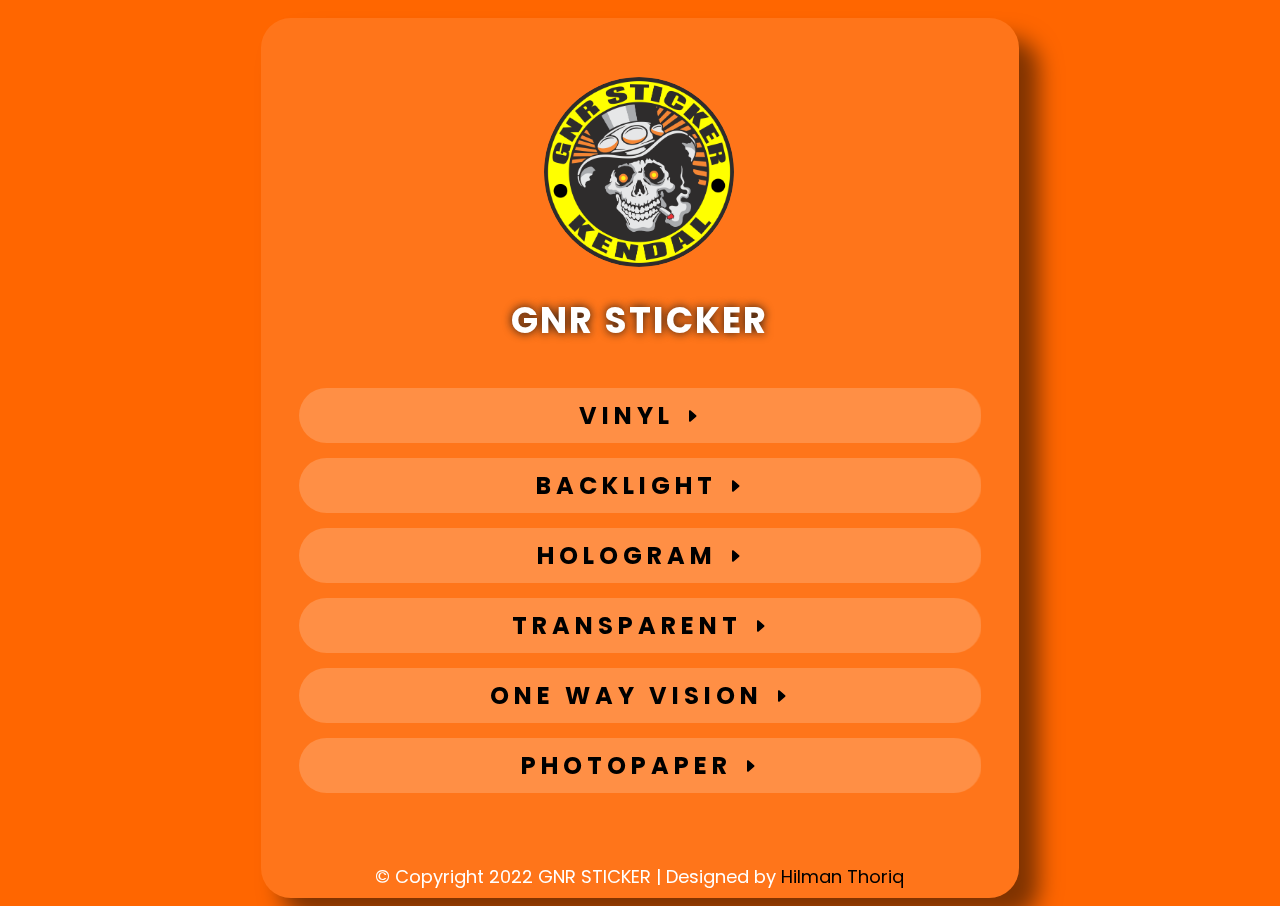
<file: index.html>
<!DOCTYPE html>
<html lang="en">
<head>
    <meta charset="UTF-8">
    <meta http-equiv="X-UA-Compatible" content="IE=edge">
    <meta name="viewport" content="width=device-width, initial-scale=1.0">
    <title>GNR Sticker | Calculator</title>
    <link rel="icon" type="img/png" href="assets/images/gnrlogo.png">
    <link rel="shortcut icon" type="img/png" href="assets/images/gnrlogo.png">

    <!-- Additional External CSS  -->
    <link rel="stylesheet" href="assets/css/style.css">

   
    <!-- Fonts -->
    <link rel="preconnect" href="https://fonts.googleapis.com">
    <link rel="preconnect" href="https://fonts.gstatic.com" crossorigin>
    <link href="https://fonts.googleapis.com/css2?family=Poppins:ital,wght@0,100;0,200;0,300;0,400;0,500;0,600;0,700;0,800;0,900;1,100;1,200;1,300;1,400;1,500;1,600;1,700;1,800;1,900&display=swap" rel="stylesheet">

 
</head>
<body>
    
    <div class="container">

        <div class="card">

            <div class="card-img">
                <img src="assets/images/gnrlogo.png " alt="GNRSTICKER LOGO">
            </div>

            <div class="card-desc">
                <h2>GNR  STICKER</h2>
            </div>

            <div class="card-button">

                <div class="buttonlist-1">
                    <a href="assets/html/vinyl.html">
                        VINYL
                        <svg xmlns="http://www.w3.org/2000/svg" width="16" height="16" fill="currentColor" class="bi bi-caret-right-fill" viewBox="0 0 16 16">
                            <path d="m12.14 8.753-5.482 4.796c-.646.566-1.658.106-1.658-.753V3.204a1 1 0 0 1 1.659-.753l5.48 4.796a1 1 0 0 1 0 1.506z"/>
                        </svg>
                    </a>        
                </div>

                <div class="buttonlist-2">
                    <a href="assets/html/backlight.html">
                        BACKLIGHT
                        <svg xmlns="http://www.w3.org/2000/svg" width="16" height="16" fill="currentColor" class="bi bi-caret-right-fill" viewBox="0 0 16 16">
                            <path d="m12.14 8.753-5.482 4.796c-.646.566-1.658.106-1.658-.753V3.204a1 1 0 0 1 1.659-.753l5.48 4.796a1 1 0 0 1 0 1.506z"/>
                        </svg>
                    </a>                        
                </div>

                <div class="buttonlist-3">
                    <a href="assets/html/hologram.html">
                        HOLOGRAM
                        <svg xmlns="http://www.w3.org/2000/svg" width="16" height="16" fill="currentColor" class="bi bi-caret-right-fill" viewBox="0 0 16 16">
                            <path d="m12.14 8.753-5.482 4.796c-.646.566-1.658.106-1.658-.753V3.204a1 1 0 0 1 1.659-.753l5.48 4.796a1 1 0 0 1 0 1.506z"/>
                        </svg>
                    </a>
                </div>
                
                <div class="buttonlist-4">
                    <a href="assets/html/transparent.html">
                        TRANSPARENT
                        <svg xmlns="http://www.w3.org/2000/svg" width="16" height="16" fill="currentColor" class="bi bi-caret-right-fill" viewBox="0 0 16 16">
                            <path d="m12.14 8.753-5.482 4.796c-.646.566-1.658.106-1.658-.753V3.204a1 1 0 0 1 1.659-.753l5.48 4.796a1 1 0 0 1 0 1.506z"/>
                        </svg>
                    </a>
                </div>

                <div class="buttonlist-5">
                    <a href="assets/html/onewayvision.html">
                        ONE WAY VISION
                        <svg xmlns="http://www.w3.org/2000/svg" width="16" height="16" fill="currentColor" class="bi bi-caret-right-fill" viewBox="0 0 16 16">
                            <path d="m12.14 8.753-5.482 4.796c-.646.566-1.658.106-1.658-.753V3.204a1 1 0 0 1 1.659-.753l5.48 4.796a1 1 0 0 1 0 1.506z"/>
                        </svg>
                    </a>
                </div>

                <div class="buttonlist-6">
                    <a href="assets/html/photopaper.html">
                        PHOTOPAPER
                        <svg xmlns="http://www.w3.org/2000/svg" width="16" height="16" fill="currentColor" class="bi bi-caret-right-fill" viewBox="0 0 16 16">
                            <path d="m12.14 8.753-5.482 4.796c-.646.566-1.658.106-1.658-.753V3.204a1 1 0 0 1 1.659-.753l5.48 4.796a1 1 0 0 1 0 1.506z"/>
                        </svg>
                    </a>
                </div>

                <footer>
                    <div class="copyright">
                        <p>© Copyright 2022 GNR STICKER | Designed by <a href="mailto:hilmanthr@gmail.com">Hilman Thoriq</a></p>
                    </div>
                </footer>

            </div>
       
        </div>

    </div>

</body>
</html>
</file>
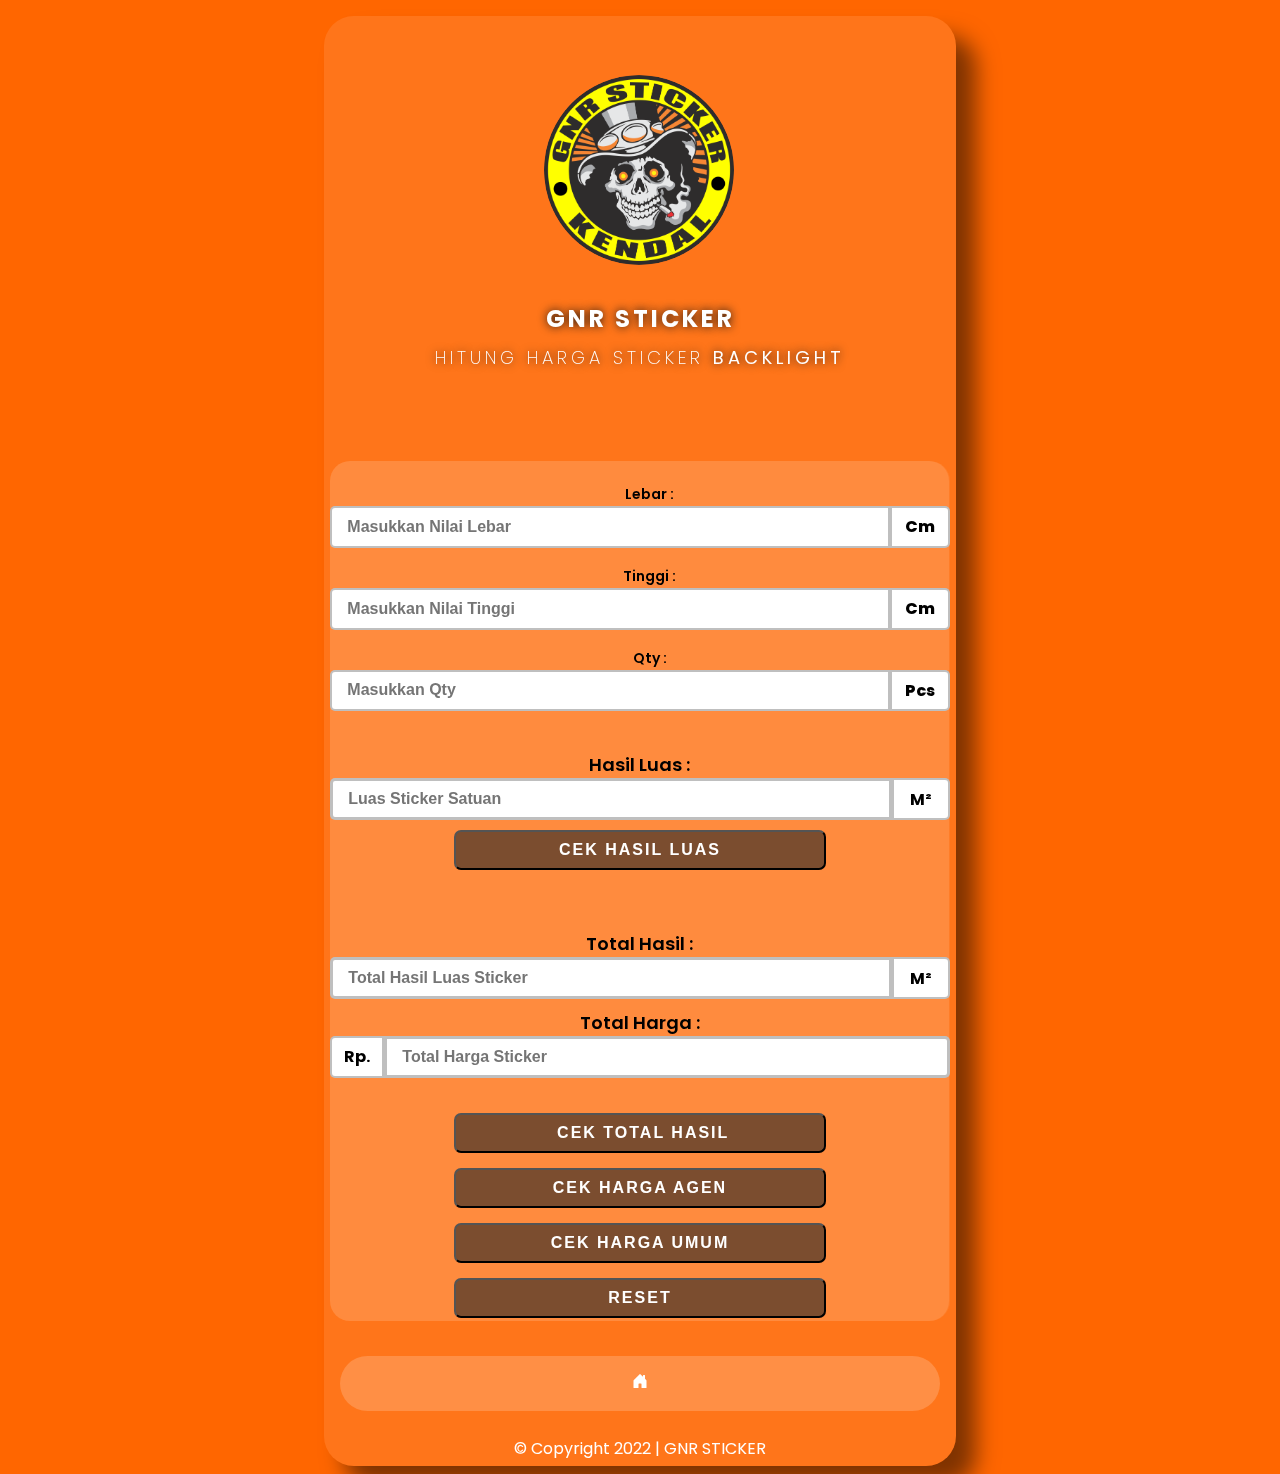
<file: assets/html/backlight.html>
<!DOCTYPE html>
<html lang="en">
<head>
    <meta charset="UTF-8">
    <meta http-equiv="X-UA-Compatible" content="IE=edge">
    <meta name="viewport" content="width=device-width, initial-scale=1.0">
    <title>GNR Sticker | Calculator</title>
    <link rel="icon" type="img/png" href="../images/gnrlogo.png">
    <link rel="shortcut icon" type="img/png" href="../images/gnrlogo.png">

    <!-- Additional External CSS  -->
    <link rel="stylesheet" href="../css/contentstyle.css">

    <!-- Fonts -->
    <link rel="preconnect" href="https://fonts.googleapis.com">
    <link rel="preconnect" href="https://fonts.gstatic.com" crossorigin>
    <link href="https://fonts.googleapis.com/css2?family=Poppins:ital,wght@0,100;0,200;0,300;0,400;0,500;0,600;0,700;0,800;0,900;1,100;1,200;1,300;1,400;1,500;1,600;1,700;1,800;1,900&display=swap" rel="stylesheet">


</head>
<body>
    
    <div class="container">

        <div class="card">

            <div class="card-img">
                <img src="../images/gnrlogo.png" alt="GNRSTICKER LOGO">
            </div>

            <div class="card-desc">
                <h2>GNR STICKER</h2>
                <p>HITUNG HARGA STICKER <strong>BACKLIGHT</strong></p>
            </div>

            <div class="card-content">
                <form name="form" align="center">
                    
                    <!-- Group 1 -->
                    <div class="form-1">
                        <div class="form-1-group" >
                            <label>Lebar :<br></label> 
                            <div class="form-input">                  
                                <input type="number" name="angka1" placeholder="Masukkan Nilai Lebar">
                                <span class="addon-input">Cm</span>
                                <br/>
                            </div>
                        </div>
                        <div class="form-1-group">
                            <label class="tinggi">Tinggi :<br></label>
                            <div class="form-input">
                                <input type="number" name="angka2" placeholder="Masukkan Nilai Tinggi">
                                <span class="addon-input">Cm</span>
                                <br>
                            </div>
                        </div>
                        <div class="form-1-group">
                            <label class="qty">Qty :<br></label>
                            <div class="form-input">
                                <input type="number" name="angka3" placeholder="Masukkan Qty">
                                <span class="addon-input">Pcs</span>
                                <br> 
                            </div>
                        </div>
                    </div>

                    <!-- Group 2 -->
                    <div class="form-hasil">
                        <label>Hasil  Luas :</label>
                        <br>
                        <div class="addon-hasil">
                            <input type="number" value="" name="hasil" placeholder="Luas Sticker Satuan" readonly="true">
                            <span class="addon-hasil-span">M²</span> 
                        </div>  
                        <input type="button" name="submit" onclick="hasilluas()" value="CEK HASIL LUAS">
                    </div>
                    
                    <!-- Group 3 -->
                    <div class="form-total">
                        <div class="form-total-hasil">
                            <label>Total Hasil :</label>
                            <br>
                            <div class="addon-hasil">
                                <input type="number" value="" name="totalhasil" placeholder="Total Hasil Luas Sticker" readonly="true">
                                <span class="addon-span-hasil">M²</span> 
                            </div>
                        </div>
                        <div class="form-total-harga">
                            <label>Total Harga :</label>
                            <br>
                            <div class="addon-harga">
                                <span class="addon-span-harga">Rp.</span> 
                                <input type="text" value="" name="totalharga" placeholder="Total Harga Sticker" readonly="true">
                            </div>
                        </div>
                    </div>
                                   
                    <!-- Group 4 -->
                    <div class="btn-group">
                        <input type="button" id="total" name="submit" onclick="totalluas()" value=" CEK TOTAL HASIL">
                        </br>
                        <input type="button" id="harga" name="submit" onclick="agen()" value="CEK HARGA AGEN">
                        </br>
                        <input type="button" id="harga" name="submit" onclick="umum()" value="CEK HARGA UMUM">
                        </br>
                        <input type="button" class="reset-btn" name="submit" onclick="reset()" value="RESET">
                    </div>

                </form>
            </div>

            <div class="home">
                <a href="../../index.html" class="btn-home">
                    <svg xmlns="http://www.w3.org/2000/svg" width="16" height="16" fill="currentColor" class="bi bi-house-door-fill" viewBox="0 0 16 16">
                        <path d="M6.5 14.5v-3.505c0-.245.25-.495.5-.495h2c.25 0 .5.25.5.5v3.5a.5.5 0 0 0 .5.5h4a.5.5 0 0 0 .5-.5v-7a.5.5 0 0 0-.146-.354L13 5.793V2.5a.5.5 0 0 0-.5-.5h-1a.5.5 0 0 0-.5.5v1.293L8.354 1.146a.5.5 0 0 0-.708 0l-6 6A.5.5 0 0 0 1.5 7.5v7a.5.5 0 0 0 .5.5h4a.5.5 0 0 0 .5-.5z"/>
                    </svg>
                </a>

                <footer>
                    <div class="copyright">
                        <p>© Copyright 2022 | GNR STICKER </p>
                    </div>
                </footer>

            </div>

        </div>
    
    </div>

    <!-- Javascript -->
    <script src="../js/function2.js"></script>


</body>
</html>
</file>
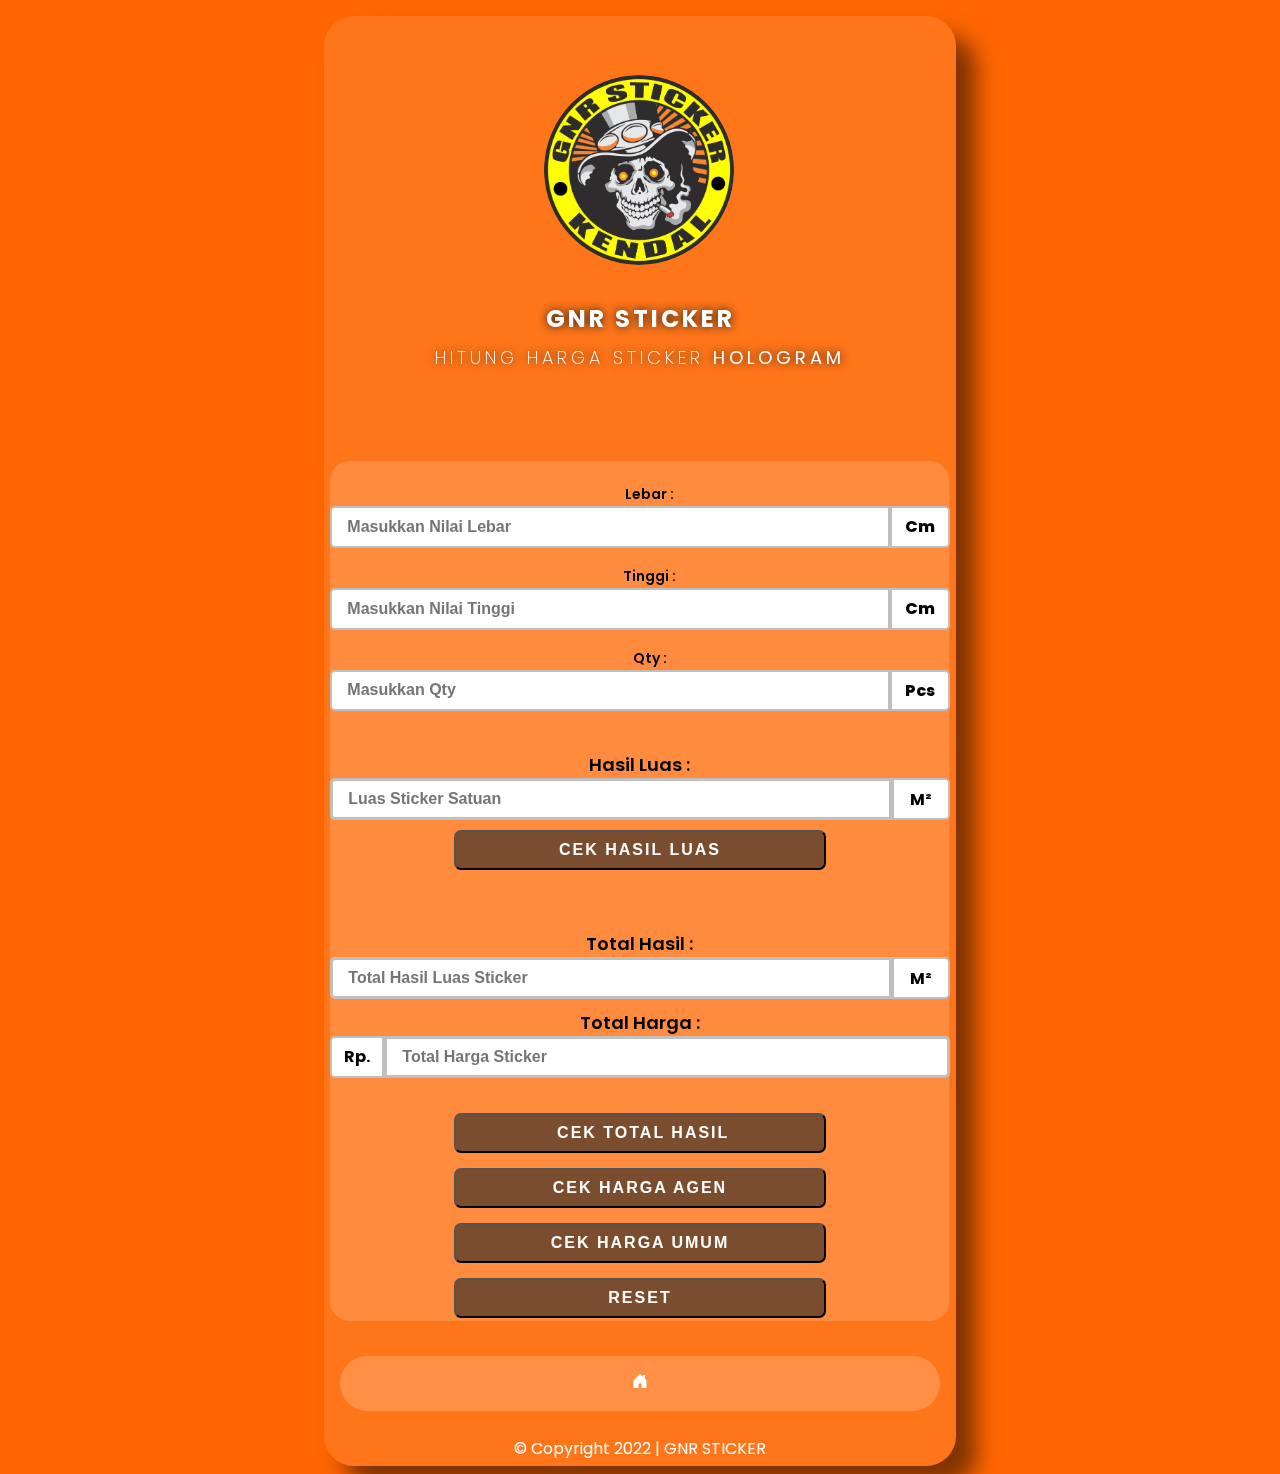
<file: assets/html/hologram.html>
<!DOCTYPE html>
<html lang="en">
<head>
    <meta charset="UTF-8">
    <meta http-equiv="X-UA-Compatible" content="IE=edge">
    <meta name="viewport" content="width=device-width, initial-scale=1.0">
    <title>GNR Sticker | Calculator</title>
    <link rel="icon" type="img/png" href="../images/gnrlogo.png">
    <link rel="shortcut icon" type="img/png" href="../images/gnrlogo.png">

    <!-- Additional External CSS  -->
    <link rel="stylesheet" href="../css/contentstyle.css">

    <!-- Fonts -->
    <link rel="preconnect" href="https://fonts.googleapis.com">
    <link rel="preconnect" href="https://fonts.gstatic.com" crossorigin>
    <link href="https://fonts.googleapis.com/css2?family=Poppins:ital,wght@0,100;0,200;0,300;0,400;0,500;0,600;0,700;0,800;0,900;1,100;1,200;1,300;1,400;1,500;1,600;1,700;1,800;1,900&display=swap" rel="stylesheet">


</head>
<body>
    
    <div class="container">

        <div class="card">

            <div class="card-img">
                <img src="../images/gnrlogo.png" alt="GNRSTICKER LOGO">
            </div>

            <div class="card-desc">
                <h2>GNR STICKER</h2>
                <p>HITUNG HARGA STICKER <strong>HOLOGRAM</strong></p>
            </div>

            <div class="card-content">
                <form name="form" align="center">
                    
                    <!-- Group 1 -->
                    <div class="form-1">
                        <div class="form-1-group" >
                            <label>Lebar :<br></label> 
                            <div class="form-input">                  
                                <input type="number" name="angka1" placeholder="Masukkan Nilai Lebar">
                                <span class="addon-input">Cm</span>
                                <br/>
                            </div>
                        </div>
                        <div class="form-1-group">
                            <label class="tinggi">Tinggi :<br></label>
                            <div class="form-input">
                                <input type="number" name="angka2" placeholder="Masukkan Nilai Tinggi">
                                <span class="addon-input">Cm</span>
                                <br>
                            </div>
                        </div>
                        <div class="form-1-group">
                            <label class="qty">Qty :<br></label>
                            <div class="form-input">
                                <input type="number" name="angka3" placeholder="Masukkan Qty">
                                <span class="addon-input">Pcs</span>
                                <br> 
                            </div>
                        </div>
                    </div>

                    <!-- Group 2 -->
                    <div class="form-hasil">
                        <label>Hasil  Luas :</label>
                        <br>
                        <div class="addon-hasil">
                            <input type="number" value="" name="hasil" placeholder="Luas Sticker Satuan" readonly="true">
                            <span class="addon-hasil-span">M²</span> 
                        </div>  
                        <input type="button" name="submit" onclick="hasilluas()" value="CEK HASIL LUAS">
                    </div>
                    
                    <!-- Group 3 -->
                    <div class="form-total">
                        <div class="form-total-hasil">
                            <label>Total Hasil :</label>
                            <br>
                            <div class="addon-hasil">
                                <input type="number" value="" name="totalhasil" placeholder="Total Hasil Luas Sticker" readonly="true">
                                <span class="addon-span-hasil">M²</span> 
                            </div>
                        </div>
                        <div class="form-total-harga">
                            <label>Total Harga :</label>
                            <br>
                            <div class="addon-harga">
                                <span class="addon-span-harga">Rp.</span> 
                                <input type="text" value="" name="totalharga" placeholder="Total Harga Sticker" readonly="true">
                            </div>
                        </div>
                    </div>
                                   
                    <!-- Group 4 -->
                    <div class="btn-group">
                        <input type="button" id="total" name="submit" onclick="totalluas()" value=" CEK TOTAL HASIL">
                        </br>
                        <input type="button" id="harga" name="submit" onclick="agen()" value="CEK HARGA AGEN">
                        </br>
                        <input type="button" id="harga" name="submit" onclick="umum()" value="CEK HARGA UMUM">
                        </br>
                        <input type="button" class="reset-btn" name="submit" onclick="reset()" value="RESET">
                    </div>

                </form>
            </div>

            <div class="home">
                <a href="../../index.html" class="btn-home">
                    <svg xmlns="http://www.w3.org/2000/svg" width="16" height="16" fill="currentColor" class="bi bi-house-door-fill" viewBox="0 0 16 16">
                        <path d="M6.5 14.5v-3.505c0-.245.25-.495.5-.495h2c.25 0 .5.25.5.5v3.5a.5.5 0 0 0 .5.5h4a.5.5 0 0 0 .5-.5v-7a.5.5 0 0 0-.146-.354L13 5.793V2.5a.5.5 0 0 0-.5-.5h-1a.5.5 0 0 0-.5.5v1.293L8.354 1.146a.5.5 0 0 0-.708 0l-6 6A.5.5 0 0 0 1.5 7.5v7a.5.5 0 0 0 .5.5h4a.5.5 0 0 0 .5-.5z"/>
                    </svg>
                </a>

                <footer>
                    <div class="copyright">
                        <p>© Copyright 2022 | GNR STICKER </p>
                    </div>
                </footer>

            </div>

        </div>
    
    </div>

    <!-- Javascript -->
    <script src="../js/function3.js"></script>


</body>
</html>
</file>
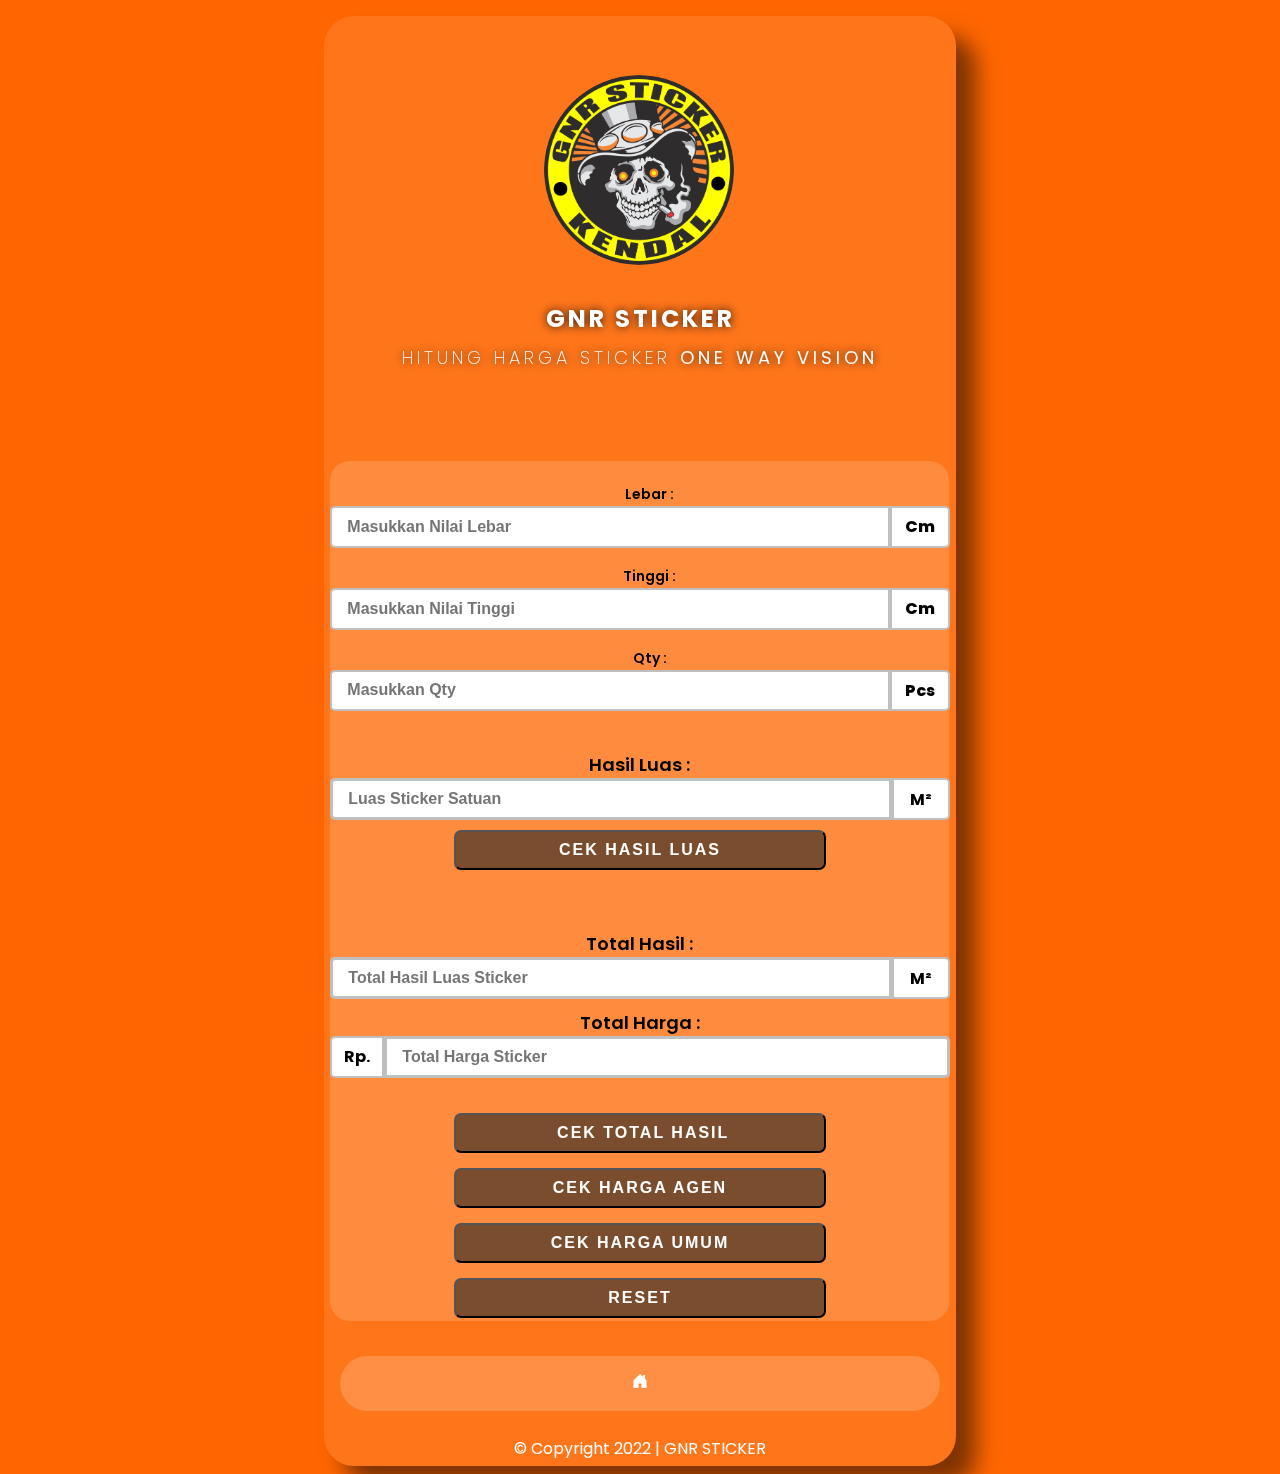
<file: assets/html/onewayvision.html>
<!DOCTYPE html>
<html lang="en">
<head>
    <meta charset="UTF-8">
    <meta http-equiv="X-UA-Compatible" content="IE=edge">
    <meta name="viewport" content="width=device-width, initial-scale=1.0">
    <title>GNR Sticker | Calculator</title>
    <link rel="icon" type="img/png" href="../images/gnrlogo.png">
    <link rel="shortcut icon" type="img/png" href="../images/gnrlogo.png">

    <!-- Additional External CSS  -->
    <link rel="stylesheet" href="../css/contentstyle.css">

    <!-- Fonts -->
    <link rel="preconnect" href="https://fonts.googleapis.com">
    <link rel="preconnect" href="https://fonts.gstatic.com" crossorigin>
    <link href="https://fonts.googleapis.com/css2?family=Poppins:ital,wght@0,100;0,200;0,300;0,400;0,500;0,600;0,700;0,800;0,900;1,100;1,200;1,300;1,400;1,500;1,600;1,700;1,800;1,900&display=swap" rel="stylesheet">


</head>
<body>
    
    <div class="container">

        <div class="card">

            <div class="card-img">
                <img src="../images/gnrlogo.png" alt="GNRSTICKER LOGO">
            </div>

            <div class="card-desc">
                <h2>GNR STICKER</h2>
                <p>HITUNG HARGA STICKER <strong>ONE WAY VISION</strong></p>
            </div>

            <div class="card-content">
                <form name="form" align="center">
                    
                    <!-- Group 1 -->
                    <div class="form-1">
                        <div class="form-1-group" >
                            <label>Lebar :<br></label> 
                            <div class="form-input">                  
                                <input type="number" name="angka1" placeholder="Masukkan Nilai Lebar">
                                <span class="addon-input">Cm</span>
                                <br/>
                            </div>
                        </div>
                        <div class="form-1-group">
                            <label class="tinggi">Tinggi :<br></label>
                            <div class="form-input">
                                <input type="number" name="angka2" placeholder="Masukkan Nilai Tinggi">
                                <span class="addon-input">Cm</span>
                                <br>
                            </div>
                        </div>
                        <div class="form-1-group">
                            <label class="qty">Qty :<br></label>
                            <div class="form-input">
                                <input type="number" name="angka3" placeholder="Masukkan Qty">
                                <span class="addon-input">Pcs</span>
                                <br> 
                            </div>
                        </div>
                    </div>

                    <!-- Group 2 -->
                    <div class="form-hasil">
                        <label>Hasil  Luas :</label>
                        <br>
                        <div class="addon-hasil">
                            <input type="number" value="" name="hasil" placeholder="Luas Sticker Satuan" readonly="true">
                            <span class="addon-hasil-span">M²</span> 
                        </div>  
                        <input type="button" name="submit" onclick="hasilluas()" value="CEK HASIL LUAS">
                    </div>
                    
                    <!-- Group 3 -->
                    <div class="form-total">
                        <div class="form-total-hasil">
                            <label>Total Hasil :</label>
                            <br>
                            <div class="addon-hasil">
                                <input type="number" value="" name="totalhasil" placeholder="Total Hasil Luas Sticker" readonly="true">
                                <span class="addon-span-hasil">M²</span> 
                            </div>
                        </div>
                        <div class="form-total-harga">
                            <label>Total Harga :</label>
                            <br>
                            <div class="addon-harga">
                                <span class="addon-span-harga">Rp.</span> 
                                <input type="text" value="" name="totalharga" placeholder="Total Harga Sticker" readonly="true">
                            </div>
                        </div>
                    </div>
                                   
                    <!-- Group 4 -->
                    <div class="btn-group">
                        <input type="button" id="total" name="submit" onclick="totalluas()" value=" CEK TOTAL HASIL">
                        </br>
                        <input type="button" id="harga" name="submit" onclick="agen()" value="CEK HARGA AGEN">
                        </br>
                        <input type="button" id="harga" name="submit" onclick="umum()" value="CEK HARGA UMUM">
                        </br>
                        <input type="button" class="reset-btn" name="submit" onclick="reset()" value="RESET">
                    </div>

                </form>
            </div>

            <div class="home">
                <a href="../../index.html" class="btn-home">
                    <svg xmlns="http://www.w3.org/2000/svg" width="16" height="16" fill="currentColor" class="bi bi-house-door-fill" viewBox="0 0 16 16">
                        <path d="M6.5 14.5v-3.505c0-.245.25-.495.5-.495h2c.25 0 .5.25.5.5v3.5a.5.5 0 0 0 .5.5h4a.5.5 0 0 0 .5-.5v-7a.5.5 0 0 0-.146-.354L13 5.793V2.5a.5.5 0 0 0-.5-.5h-1a.5.5 0 0 0-.5.5v1.293L8.354 1.146a.5.5 0 0 0-.708 0l-6 6A.5.5 0 0 0 1.5 7.5v7a.5.5 0 0 0 .5.5h4a.5.5 0 0 0 .5-.5z"/>
                    </svg>
                </a>

                <footer>
                    <div class="copyright">
                        <p>© Copyright 2022 | GNR STICKER </p>
                    </div>
                </footer>

            </div>

        </div>
    
    </div>

    <!-- Javascript -->
    <script src="../js/function1.js"></script>


</body>
</html>
</file>
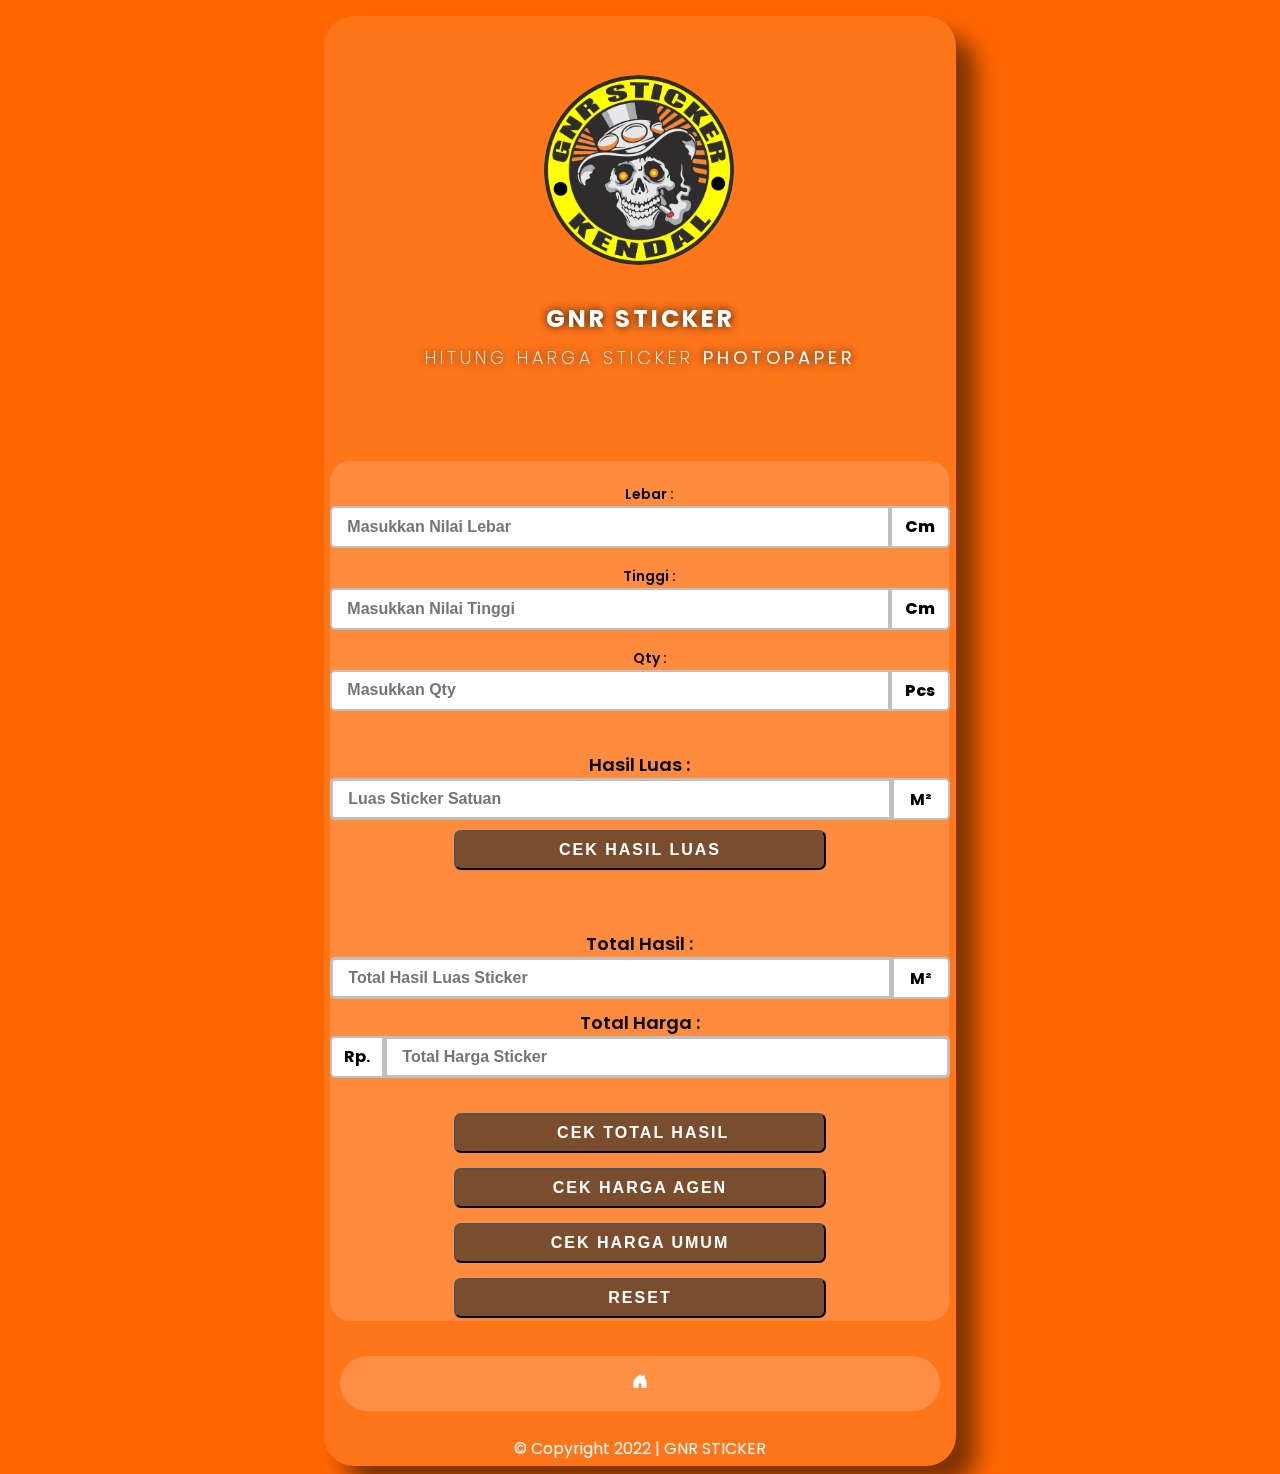
<file: assets/html/photopaper.html>
<!DOCTYPE html>
<html lang="en">
<head>
    <meta charset="UTF-8">
    <meta http-equiv="X-UA-Compatible" content="IE=edge">
    <meta name="viewport" content="width=device-width, initial-scale=1.0">
    <title>GNR Sticker | Calculator</title>
    <link rel="icon" type="img/png" href="../images/gnrlogo.png">
    <link rel="shortcut icon" type="img/png" href="../images/gnrlogo.png">

    <!-- Additional External CSS  -->
    <link rel="stylesheet" href="../css/contentstyle.css">

    <!-- Fonts -->
    <link rel="preconnect" href="https://fonts.googleapis.com">
    <link rel="preconnect" href="https://fonts.gstatic.com" crossorigin>
    <link href="https://fonts.googleapis.com/css2?family=Poppins:ital,wght@0,100;0,200;0,300;0,400;0,500;0,600;0,700;0,800;0,900;1,100;1,200;1,300;1,400;1,500;1,600;1,700;1,800;1,900&display=swap" rel="stylesheet">


</head>
<body>
    
    <div class="container">

        <div class="card">

            <div class="card-img">
                <img src="../images/gnrlogo.png" alt="GNRSTICKER LOGO">
            </div>

            <div class="card-desc">
                <h2>GNR STICKER</h2>
                <p>HITUNG HARGA STICKER <strong>PHOTOPAPER</strong></p>
            </div>

            <div class="card-content">
                <form name="form" align="center">
                    
                    <!-- Group 1 -->
                    <div class="form-1">
                        <div class="form-1-group" >
                            <label>Lebar :<br></label> 
                            <div class="form-input">                  
                                <input type="number" name="angka1" placeholder="Masukkan Nilai Lebar">
                                <span class="addon-input">Cm</span>
                                <br/>
                            </div>
                        </div>
                        <div class="form-1-group">
                            <label class="tinggi">Tinggi :<br></label>
                            <div class="form-input">
                                <input type="number" name="angka2" placeholder="Masukkan Nilai Tinggi">
                                <span class="addon-input">Cm</span>
                                <br>
                            </div>
                        </div>
                        <div class="form-1-group">
                            <label class="qty">Qty :<br></label>
                            <div class="form-input">
                                <input type="number" name="angka3" placeholder="Masukkan Qty">
                                <span class="addon-input">Pcs</span>
                                <br> 
                            </div>
                        </div>
                    </div>

                    <!-- Group 2 -->
                    <div class="form-hasil">
                        <label>Hasil  Luas :</label>
                        <br>
                        <div class="addon-hasil">
                            <input type="number" value="" name="hasil" placeholder="Luas Sticker Satuan" readonly="true">
                            <span class="addon-hasil-span">M²</span> 
                        </div>  
                        <input type="button" name="submit" onclick="hasilluas()" value="CEK HASIL LUAS">
                    </div>
                    
                    <!-- Group 3 -->
                    <div class="form-total">
                        <div class="form-total-hasil">
                            <label>Total Hasil :</label>
                            <br>
                            <div class="addon-hasil">
                                <input type="number" value="" name="totalhasil" placeholder="Total Hasil Luas Sticker" readonly="true">
                                <span class="addon-span-hasil">M²</span> 
                            </div>
                        </div>
                        <div class="form-total-harga">
                            <label>Total Harga :</label>
                            <br>
                            <div class="addon-harga">
                                <span class="addon-span-harga">Rp.</span> 
                                <input type="text" value="" name="totalharga" placeholder="Total Harga Sticker" readonly="true">
                            </div>
                        </div>
                    </div>
                                   
                    <!-- Group 4 -->
                    <div class="btn-group">
                        <input type="button" id="total" name="submit" onclick="totalluas()" value=" CEK TOTAL HASIL">
                        </br>
                        <input type="button" id="harga" name="submit" onclick="agen()" value="CEK HARGA AGEN">
                        </br>
                        <input type="button" id="harga" name="submit" onclick="umum()" value="CEK HARGA UMUM">
                        </br>
                        <input type="button" class="reset-btn" name="submit" onclick="reset()" value="RESET">
                    </div>

                </form>
            </div>

            <div class="home">
                <a href="../../index.html" class="btn-home">
                    <svg xmlns="http://www.w3.org/2000/svg" width="16" height="16" fill="currentColor" class="bi bi-house-door-fill" viewBox="0 0 16 16">
                        <path d="M6.5 14.5v-3.505c0-.245.25-.495.5-.495h2c.25 0 .5.25.5.5v3.5a.5.5 0 0 0 .5.5h4a.5.5 0 0 0 .5-.5v-7a.5.5 0 0 0-.146-.354L13 5.793V2.5a.5.5 0 0 0-.5-.5h-1a.5.5 0 0 0-.5.5v1.293L8.354 1.146a.5.5 0 0 0-.708 0l-6 6A.5.5 0 0 0 1.5 7.5v7a.5.5 0 0 0 .5.5h4a.5.5 0 0 0 .5-.5z"/>
                    </svg>
                </a>

                <footer>
                    <div class="copyright">
                        <p>© Copyright 2022 | GNR STICKER </p>
                    </div>
                </footer>

            </div>

        </div>
    
    </div>

    <!-- Javascript -->
    <script src="../js/function1.js"></script>


</body>
</html>
</file>
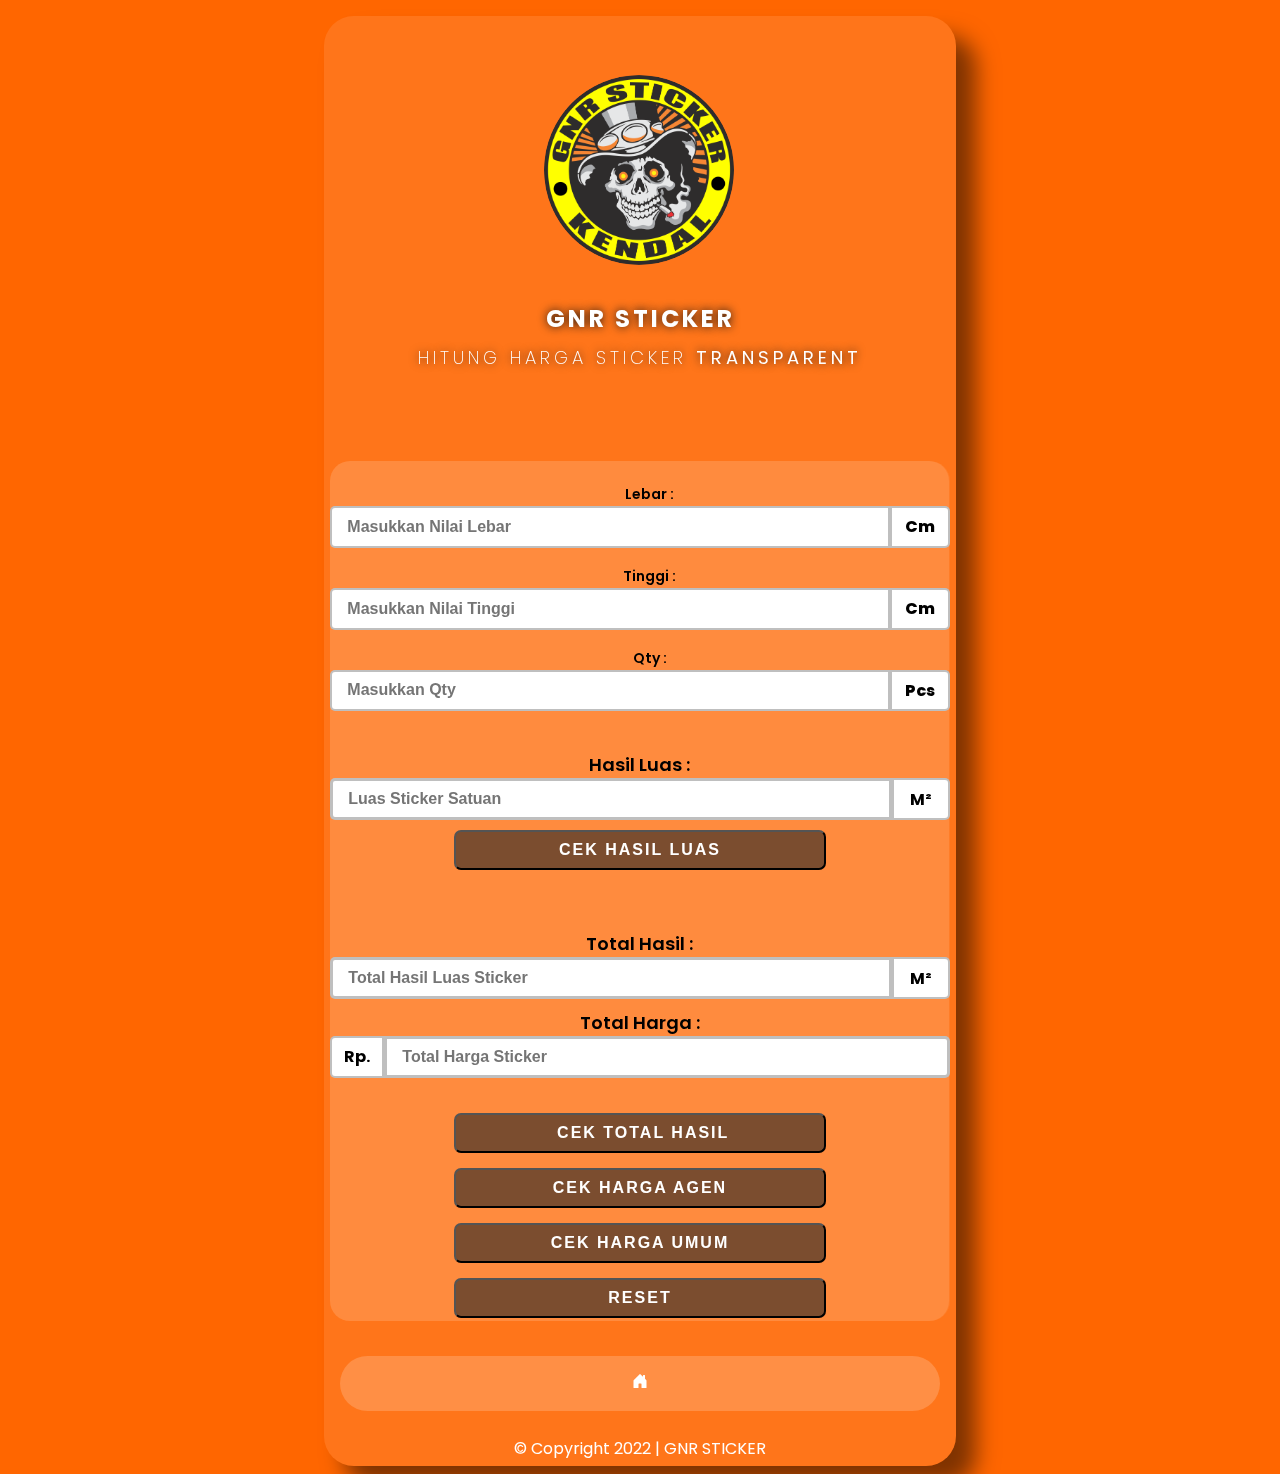
<file: assets/html/transparent.html>
<!DOCTYPE html>
<html lang="en">
<head>
    <meta charset="UTF-8">
    <meta http-equiv="X-UA-Compatible" content="IE=edge">
    <meta name="viewport" content="width=device-width, initial-scale=1.0">
    <title>GNR Sticker | Calculator</title>
    <link rel="icon" type="img/png" href="../images/gnrlogo.png">
    <link rel="shortcut icon" type="img/png" href="../images/gnrlogo.png">

    <!-- Additional External CSS  -->
    <link rel="stylesheet" href="../css/contentstyle.css">

    <!-- Fonts -->
    <link rel="preconnect" href="https://fonts.googleapis.com">
    <link rel="preconnect" href="https://fonts.gstatic.com" crossorigin>
    <link href="https://fonts.googleapis.com/css2?family=Poppins:ital,wght@0,100;0,200;0,300;0,400;0,500;0,600;0,700;0,800;0,900;1,100;1,200;1,300;1,400;1,500;1,600;1,700;1,800;1,900&display=swap" rel="stylesheet">


</head>
<body>
    
    <div class="container">

        <div class="card">

            <div class="card-img">
                <img src="../images/gnrlogo.png" alt="GNRSTICKER LOGO">
            </div>

            <div class="card-desc">
                <h2>GNR STICKER</h2>
                <p>HITUNG HARGA STICKER <strong>TRANSPARENT</strong></p>
            </div>

            <div class="card-content">
                <form name="form" align="center">
                    
                    <!-- Group 1 -->
                    <div class="form-1">
                        <div class="form-1-group" >
                            <label>Lebar :<br></label> 
                            <div class="form-input">                  
                                <input type="number" name="angka1" placeholder="Masukkan Nilai Lebar">
                                <span class="addon-input">Cm</span>
                                <br/>
                            </div>
                        </div>
                        <div class="form-1-group">
                            <label class="tinggi">Tinggi :<br></label>
                            <div class="form-input">
                                <input type="number" name="angka2" placeholder="Masukkan Nilai Tinggi">
                                <span class="addon-input">Cm</span>
                                <br>
                            </div>
                        </div>
                        <div class="form-1-group">
                            <label class="qty">Qty :<br></label>
                            <div class="form-input">
                                <input type="number" name="angka3" placeholder="Masukkan Qty">
                                <span class="addon-input">Pcs</span>
                                <br> 
                            </div>
                        </div>
                    </div>

                    <!-- Group 2 -->
                    <div class="form-hasil">
                        <label>Hasil  Luas :</label>
                        <br>
                        <div class="addon-hasil">
                            <input type="number" value="" name="hasil" placeholder="Luas Sticker Satuan" readonly="true">
                            <span class="addon-hasil-span">M²</span> 
                        </div>  
                        <input type="button" name="submit" onclick="hasilluas()" value="CEK HASIL LUAS">
                    </div>
                    
                    <!-- Group 3 -->
                    <div class="form-total">
                        <div class="form-total-hasil">
                            <label>Total Hasil :</label>
                            <br>
                            <div class="addon-hasil">
                                <input type="number" value="" name="totalhasil" placeholder="Total Hasil Luas Sticker" readonly="true">
                                <span class="addon-span-hasil">M²</span> 
                            </div>
                        </div>
                        <div class="form-total-harga">
                            <label>Total Harga :</label>
                            <br>
                            <div class="addon-harga">
                                <span class="addon-span-harga">Rp.</span> 
                                <input type="text" value="" name="totalharga" placeholder="Total Harga Sticker" readonly="true">
                            </div>
                        </div>
                    </div>
                                   
                    <!-- Group 4 -->
                    <div class="btn-group">
                        <input type="button" id="total" name="submit" onclick="totalluas()" value=" CEK TOTAL HASIL">
                        </br>
                        <input type="button" id="harga" name="submit" onclick="agen()" value="CEK HARGA AGEN">
                        </br>
                        <input type="button" id="harga" name="submit" onclick="umum()" value="CEK HARGA UMUM">
                        </br>
                        <input type="button" class="reset-btn" name="submit" onclick="reset()" value="RESET">
                    </div>

                </form>
            </div>

            <div class="home">
                <a href="../../index.html" class="btn-home">
                    <svg xmlns="http://www.w3.org/2000/svg" width="16" height="16" fill="currentColor" class="bi bi-house-door-fill" viewBox="0 0 16 16">
                        <path d="M6.5 14.5v-3.505c0-.245.25-.495.5-.495h2c.25 0 .5.25.5.5v3.5a.5.5 0 0 0 .5.5h4a.5.5 0 0 0 .5-.5v-7a.5.5 0 0 0-.146-.354L13 5.793V2.5a.5.5 0 0 0-.5-.5h-1a.5.5 0 0 0-.5.5v1.293L8.354 1.146a.5.5 0 0 0-.708 0l-6 6A.5.5 0 0 0 1.5 7.5v7a.5.5 0 0 0 .5.5h4a.5.5 0 0 0 .5-.5z"/>
                    </svg>
                </a>

                <footer>
                    <div class="copyright">
                        <p>© Copyright 2022 | GNR STICKER </p>
                    </div>
                </footer>

            </div>

        </div>
    
    </div>

    <!-- Javascript -->
    <script src="../js/function1.js"></script>


</body>
</html>
</file>
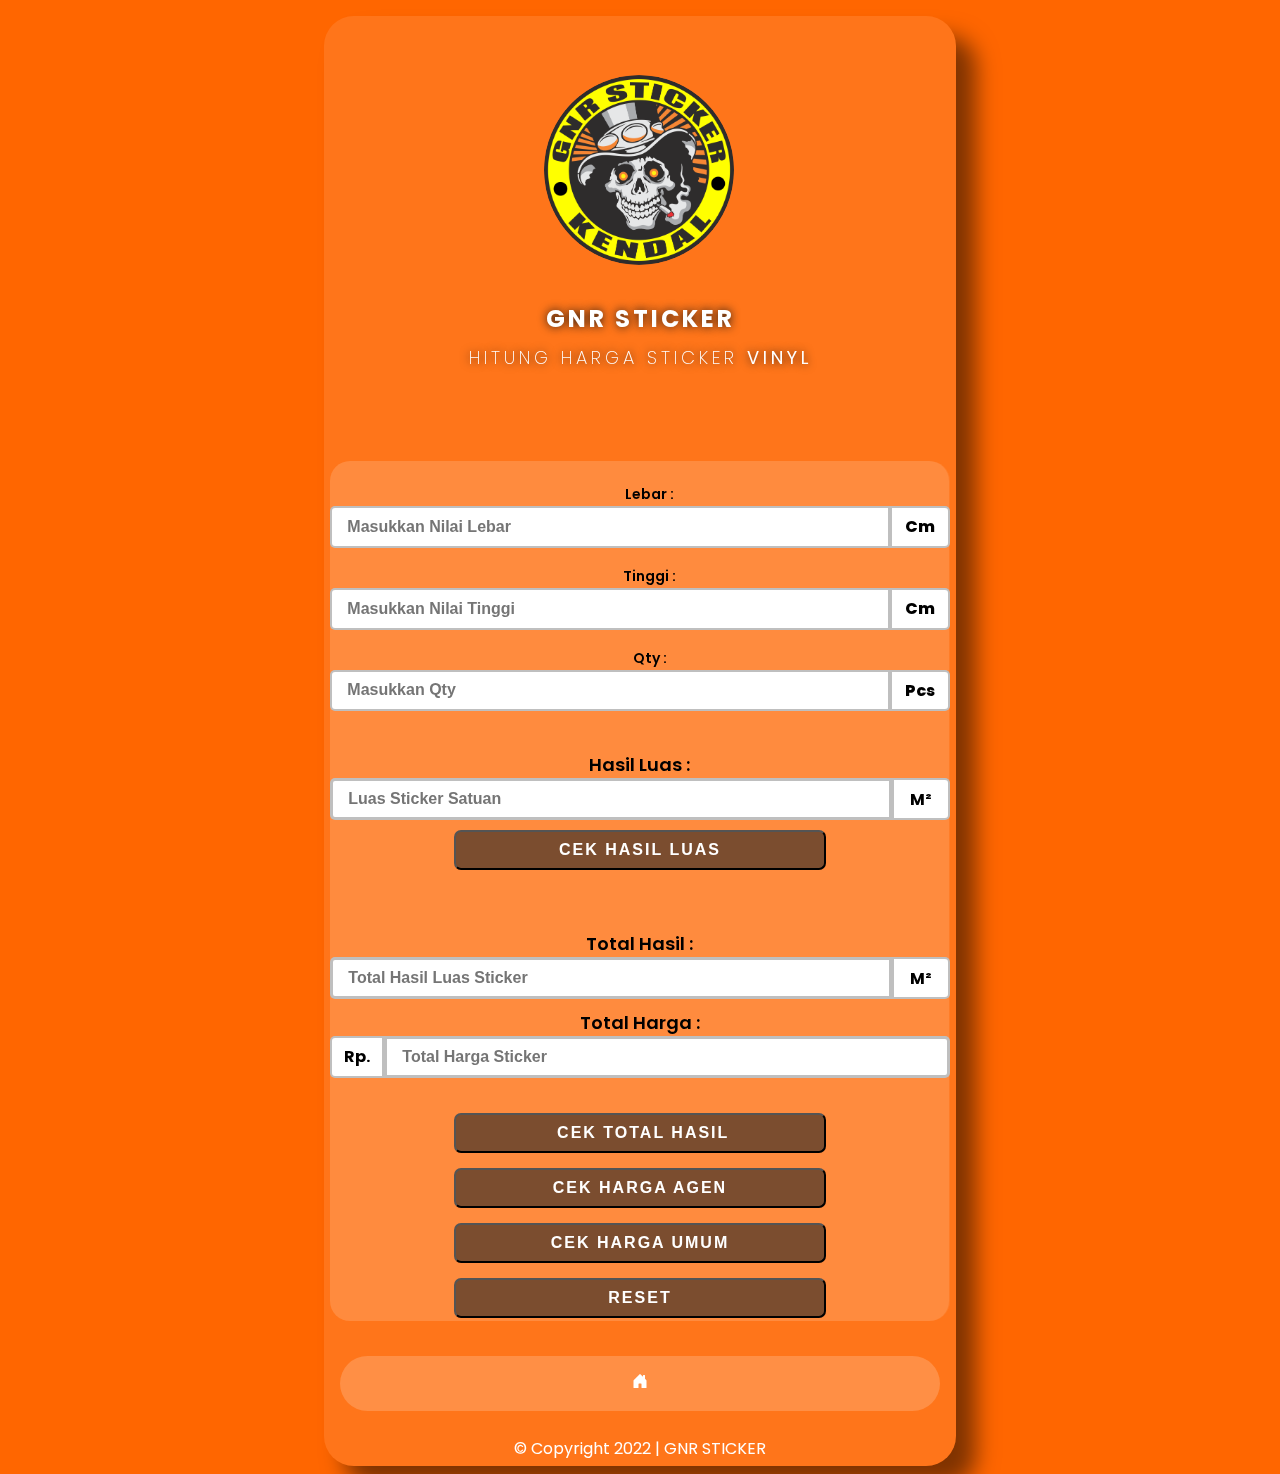
<file: assets/html/vinyl.html>
<!DOCTYPE html>
<html lang="en">
<head>
    <meta charset="UTF-8">
    <meta http-equiv="X-UA-Compatible" content="IE=edge">
    <meta name="viewport" content="width=device-width, initial-scale=1.0">
    <title>GNR Sticker | Calculator</title>
    <link rel="icon" type="img/png" href="../images/gnrlogo.png">
    <link rel="shortcut icon" type="img/png" href="../images/gnrlogo.png">

    <!-- Additional External CSS  -->
    <link rel="stylesheet" href="../css/contentstyle.css">

    <!-- Fonts -->
    <link rel="preconnect" href="https://fonts.googleapis.com">
    <link rel="preconnect" href="https://fonts.gstatic.com" crossorigin>
    <link href="https://fonts.googleapis.com/css2?family=Poppins:ital,wght@0,100;0,200;0,300;0,400;0,500;0,600;0,700;0,800;0,900;1,100;1,200;1,300;1,400;1,500;1,600;1,700;1,800;1,900&display=swap" rel="stylesheet">


</head>
<body>
    
    <div class="container">

        <div class="card">

            <div class="card-img">
                <img src="../images/gnrlogo.png" alt="GNRSTICKER LOGO">
            </div>

            <div class="card-desc">
                <h2>GNR STICKER</h2>
                <p>HITUNG HARGA STICKER <strong>VINYL</strong></p>
            </div>

            <div class="card-content">
                <form name="form" align="center">
                    
                    <!-- Group 1 -->
                    <div class="form-1">
                        <div class="form-1-group" >
                            <label>Lebar :<br></label> 
                            <div class="form-input">                  
                                <input type="number" name="angka1" placeholder="Masukkan Nilai Lebar">
                                <span class="addon-input">Cm</span>
                                <br/>
                            </div>
                        </div>
                        <div class="form-1-group">
                            <label class="tinggi">Tinggi :<br></label>
                            <div class="form-input">
                                <input type="number" name="angka2" placeholder="Masukkan Nilai Tinggi">
                                <span class="addon-input">Cm</span>
                                <br>
                            </div>
                        </div>
                        <div class="form-1-group">
                            <label class="qty">Qty :<br></label>
                            <div class="form-input">
                                <input type="number" name="angka3" placeholder="Masukkan Qty">
                                <span class="addon-input">Pcs</span>
                                <br> 
                            </div>
                        </div>
                    </div>

                    <!-- Group 2 -->
                    <div class="form-hasil">
                        <label>Hasil  Luas :</label>
                        <br>
                        <div class="addon-hasil">
                            <input type="number" value="" name="hasil" placeholder="Luas Sticker Satuan" readonly="true">
                            <span class="addon-hasil-span">M²</span> 
                        </div>  
                        <input type="button" name="submit" onclick="hasilluas()" value="CEK HASIL LUAS">
                    </div>
                    
                    <!-- Group 3 -->
                    <div class="form-total">
                        <div class="form-total-hasil">
                            <label>Total Hasil :</label>
                            <br>
                            <div class="addon-hasil">
                                <input type="number" value="" name="totalhasil" placeholder="Total Hasil Luas Sticker" readonly="true">
                                <span class="addon-span-hasil">M²</span> 
                            </div>
                        </div>
                        <div class="form-total-harga">
                            <label>Total Harga :</label>
                            <br>
                            <div class="addon-harga">
                                <span class="addon-span-harga">Rp.</span> 
                                <input type="text" value="" name="totalharga" placeholder="Total Harga Sticker" readonly="true">
                            </div>
                        </div>
                    </div>
                                   
                    <!-- Group 4 -->
                    <div class="btn-group">
                        <input type="button" id="total" name="submit" onclick="totalluas()" value=" CEK TOTAL HASIL">
                        </br>
                        <input type="button" id="harga" name="submit" onclick="agen()" value="CEK HARGA AGEN">
                        </br>
                        <input type="button" id="harga" name="submit" onclick="umum()" value="CEK HARGA UMUM">
                        </br>
                        <input type="button" class="reset-btn" name="submit" onclick="reset()" value="RESET">
                    </div>

                </form>
            </div>

            <div class="home">
                <a href="../../index.html" class="btn-home">
                    <svg xmlns="http://www.w3.org/2000/svg" width="16" height="16" fill="currentColor" class="bi bi-house-door-fill" viewBox="0 0 16 16">
                        <path d="M6.5 14.5v-3.505c0-.245.25-.495.5-.495h2c.25 0 .5.25.5.5v3.5a.5.5 0 0 0 .5.5h4a.5.5 0 0 0 .5-.5v-7a.5.5 0 0 0-.146-.354L13 5.793V2.5a.5.5 0 0 0-.5-.5h-1a.5.5 0 0 0-.5.5v1.293L8.354 1.146a.5.5 0 0 0-.708 0l-6 6A.5.5 0 0 0 1.5 7.5v7a.5.5 0 0 0 .5.5h4a.5.5 0 0 0 .5-.5z"/>
                    </svg>
                </a>

                <footer>
                    <div class="copyright">
                        <p>© Copyright 2022 | GNR STICKER </p>
                    </div>
                </footer>

            </div>

        </div>
    
    </div>

    <!-- Javascript -->
    <script src="../js/function1.js"></script>


</body>
</html>
</file>
<file: assets/css/style.css>
body{
    background-color: rgb(255, 102, 0); 
    background-size: cover;
}

a{
    text-decoration: none;
    color: black;
}


.card{
    font-family: 'Poppins', sans-serif;
    height : 880px;
    width :  100%;
    margin: auto;
    position: top;
    left: 0%;
    right: 0%;
    top: 10px;
    bottom: 10px;
    border-radius: 30px;
    background-color: rgba(255, 255, 255, 0.1);
    backdrop-filter: blur(10px);
    -webkit-backdrop-filter: blur(10px);
    box-shadow: 20px 20px 10px rgba(0, 0, 0, 0.5);
    -webkit-box-shadow: 20px 20px 22px rgba(0, 0, 0, 0.5);
}

.card-img{
    height: 180px;
    width: 180px;
    margin: 30px auto 30px auto;
    position:absolute;
    left: 0;
    right: 0;
    top: 25px;
    border-radius: 50%;
    background-color: rgba(255, 255, 255, 0);

}

.card-img img{
    height: 95%;
    width: 95%;
    margin: 4px;
    border-radius: 50%;
}

.card-desc{
    width: 100%;
    color: #ffffff;
    font-size: 24px;    
    letter-spacing: 2px;
    text-align:center;
    text-shadow: 0px 0px 10px #111111f6;
    position: absolute;
    top: 225px;
    
}

/* Button Style */

.buttonlist-1{
    width: 90%;
    left: 5%;
    right: 5%;
    top: 370px;
    padding: 10px 0;
    position: absolute;
    font-size: 24px;
    font-weight: bold;
    text-align: center;
    letter-spacing: 5px;
    border: none;
    outline: none;
    color: #cacaca;
    border-radius: 50px;
    background-color: rgba(255, 255, 255, 0.096);
    -webkit-backdrop-filter: blur(20px);
    backdrop-filter: blur(20px);
}

.buttonlist-2{
    width: 90%;
    left: 5%;
    right: 5%;
    top: 440px;
    padding: 10px 0;
    position: absolute;
    font-size: 24px;
    font-weight: bold;
    text-align: center;
    letter-spacing: 5px;
    border: none;
    outline: none;
    color: #cacaca;
    border-radius: 50px;
    background-color: rgba(255, 255, 255, 0.096);
    -webkit-backdrop-filter: blur(20px);
    backdrop-filter: blur(20px);
}

.buttonlist-3{
    width: 90%;
    left: 5%;
    right: 5%;
    top: 510px;
    padding: 10px 0;
    position: absolute;
    font-size: 24px;
    font-weight: bold;
    text-align: center;
    letter-spacing: 5px;
    border: none;
    outline: none;
    color: #cacaca;
    border-radius: 50px;
    background-color: rgba(255, 255, 255, 0.096);
    -webkit-backdrop-filter: blur(20px);
    backdrop-filter: blur(20px);
}

.buttonlist-4{
    width: 90%;
    left: 5%;
    right: 5%;
    top: 580px;
    padding: 10px 0;
    position: absolute;
    font-size: 24px;
    font-weight: bold;
    text-align: center;
    letter-spacing: 3px;
    border: none;
    outline: none;
    color: #cacaca;
    border-radius: 50px;
    background-color: rgba(255, 255, 255, 0.096);
    -webkit-backdrop-filter: blur(20px);
    backdrop-filter: blur(20px);
}

.buttonlist-5{
    width: 90%;
    left: 5%;
    right: 5%;
    top: 650px;
    padding: 10px 0;
    position: absolute;
    font-size: 24px;
    font-weight: bold;
    text-align: center;
    letter-spacing: 1px;
    border: none;
    outline: none;
    color: #cacaca;
    border-radius: 50px;
    background-color: rgba(255, 255, 255, 0.096);
    -webkit-backdrop-filter: blur(20px);
    backdrop-filter: blur(20px);
}

.buttonlist-6{
    width: 90%;
    left: 5%;
    right: 5%;
    top: 720px;
    padding: 10px 0;
    position: absolute;
    font-size: 24px;
    font-weight: bold;
    text-align: center;
    letter-spacing: 3px;
    border: none;
    outline: none;
    color: #cacaca;
    border-radius: 50px;
    background-color: rgba(255, 255, 255, 0.096);
    -webkit-backdrop-filter: blur(20px);
    backdrop-filter: blur(20px);
}

.buttonlist-1:hover, .buttonlist-2:hover, .buttonlist-3:hover, .buttonlist-4:hover, 
.buttonlist-5:hover, .buttonlist-6:hover{
    background-color: #ffe600bd;
    color: #000000;

}

.copyright{
    top : 840px;
    font-size: 12px;
    color: #ffffff;
    position: relative;
    content: center;
    text-align: center;
}



/* Responsive Web */

@media screen and (min-width: 576px) {    

    
.card{
    font-family: 'Poppins', sans-serif;
    height : 880px;
    width :  90%;
    margin: auto;
    position: top;
    left: 0%;
    right: 0%;
    top: 10px;
    bottom: 10px;
    border-radius: 30px;
    background-color: rgba(255, 255, 255, 0.1);
    backdrop-filter: blur(10px);
    -webkit-backdrop-filter: blur(10px);
    box-shadow: 20px 20px 10px rgba(0, 0, 0, 0.5);
    -webkit-box-shadow: 20px 20px 22px rgba(0, 0, 0, 0.5);
}

.card-img{
    height: 180px;
    width: 180px;
    margin: 30px auto 30px auto;
    position:absolute;
    left: 0;
    right: 0;
    top: 25px;
    border-radius: 50%;
    background-color: rgba(255, 255, 255, 0);

}

.card-img img{
    height: 95%;
    width: 95%;
    margin: 4px;
    border-radius: 50%;
}

.card-desc{
    width: 100%;
    color: #ffffff;
    font-size: 24px;    
    letter-spacing: 2px;
    text-align:center;
    text-shadow: 0px 0px 10px #111111f6;
    position: absolute;
    top: 245px;
    
}

.buttonlist-1{
    width: 90%;
    left: 5%;
    right: 5%;
    top: 370px;
    padding: 10px 0;
    position: absolute;
    font-size: 24px;
    font-weight: bold;
    text-align: center;
    letter-spacing: 5px;
    border: none;
    outline: none;
    color: #cacaca;
    border-radius: 50px;
    background-color: rgba(255, 255, 255, 0.096);
    -webkit-backdrop-filter: blur(20px);
    backdrop-filter: blur(20px);
}

.buttonlist-2{
    width: 90%;
    left: 5%;
    right: 5%;
    top: 440px;
    padding: 10px 0;
    position: absolute;
    font-size: 24px;
    font-weight: bold;
    text-align: center;
    letter-spacing: 5px;
    border: none;
    outline: none;
    color: #cacaca;
    border-radius: 50px;
    background-color: rgba(255, 255, 255, 0.096);
    -webkit-backdrop-filter: blur(20px);
    backdrop-filter: blur(20px);
}

.buttonlist-3{
    width: 90%;
    left: 5%;
    right: 5%;
    top: 510px;
    padding: 10px 0;
    position: absolute;
    font-size: 24px;
    font-weight: bold;
    text-align: center;
    letter-spacing: 5px;
    border: none;
    outline: none;
    color: #cacaca;
    border-radius: 50px;
    background-color: rgba(255, 255, 255, 0.096);
    -webkit-backdrop-filter: blur(20px);
    backdrop-filter: blur(20px);
}

.buttonlist-4{
    width: 90%;
    left: 5%;
    right: 5%;
    top: 580px;
    padding: 10px 0;
    position: absolute;
    font-size: 24px;
    font-weight: bold;
    text-align: center;
    letter-spacing: 5px;
    border: none;
    outline: none;
    color: #cacaca;
    border-radius: 50px;
    background-color: rgba(255, 255, 255, 0.096);
    -webkit-backdrop-filter: blur(20px);
    backdrop-filter: blur(20px);
}

.buttonlist-5{
    width: 90%;
    left: 5%;
    right: 5%;
    top: 650px;
    padding: 10px 0;
    position: absolute;
    font-size: 24px;
    font-weight: bold;
    text-align: center;
    letter-spacing: 5px;
    border: none;
    outline: none;
    color: #cacaca;
    border-radius: 50px;
    background-color: rgba(255, 255, 255, 0.096);
    -webkit-backdrop-filter: blur(20px);
    backdrop-filter: blur(20px);
}

.buttonlist-6{
    width: 90%;
    left: 5%;
    right: 5%;
    top: 720px;
    padding: 10px 0;
    position: absolute;
    font-size: 24px;
    font-weight: bold;
    text-align: center;
    letter-spacing: 5px;
    border: none;
    outline: none;
    color: #cacaca;
    border-radius: 50px;
    background-color: rgba(255, 255, 255, 0.096);
    -webkit-backdrop-filter: blur(20px);
    backdrop-filter: blur(20px);
}

.buttonlist-1:hover, .buttonlist-2:hover, .buttonlist-3:hover, .buttonlist-4:hover, 
.buttonlist-5:hover, .buttonlist-6:hover{
    background-color: #ffe600bd;
    color: #000000;

}

.copyright{
    top : 840px;
    font-size: 14px;
    color: #ffffff;
    position: relative;
    content: center;
    text-align: center;
}
.designed{  
    font-size: 16px;
    color: #ffffff;
    position: relative;
    content: center;
    text-align: center;
}


} 


@media screen and (min-width: 768px) {    

    
.card{
    font-family: 'Poppins', sans-serif;
    height : 855px;
    width :  80%;
    margin: auto;
    position: top;
    left: 0%;
    right: 0%;
    top: 10px;
    bottom: 10px;
    border-radius: 30px;
    background-color: rgba(255, 255, 255, 0.1);
    backdrop-filter: blur(10px);
    -webkit-backdrop-filter: blur(10px);
    box-shadow: 20px 20px 10px rgba(0, 0, 0, 0.5);
    -webkit-box-shadow: 20px 20px 22px rgba(0, 0, 0, 0.5);
}

.card-img{
    height: 190px;
    width: 190px;
    margin: 30px auto 30px auto;
    position:absolute;
    left: 0;
    right: 0;
    top: 25px;
    border-radius: 50%;
    background-color: rgba(255, 255, 255, 0);

}

.card-img img{
    height: 95%;
    width: 95%;
    margin: 4px;
    border-radius: 50%;
}

.card-desc{
    width: 100%;
    color: #ffffff;
    font-size: 24px;    
    letter-spacing: 2px;
    text-align:center;
    text-shadow: 0px 0px 10px #111111f6;
    position: absolute;
    top: 245px;
    
}

.buttonlist-1{
    width: 90%;
    left: 5%;
    right: 5%;
    top: 370px;
    padding: 10px 0;
    position: absolute;
    font-size: 24px;
    font-weight: bold;
    text-align: center;
    letter-spacing: 5px;
    border: none;
    outline: none;
    color: #cacaca;
    border-radius: 50px;
    background-color: rgba(255, 255, 255, 0.096);
    -webkit-backdrop-filter: blur(20px);
    backdrop-filter: blur(20px);
}

.buttonlist-2{
    width: 90%;
    left: 5%;
    right: 5%;
    top: 440px;
    padding: 10px 0;
    position: absolute;
    font-size: 24px;
    font-weight: bold;
    text-align: center;
    letter-spacing: 5px;
    border: none;
    outline: none;
    color: #cacaca;
    border-radius: 50px;
    background-color: rgba(255, 255, 255, 0.096);
    -webkit-backdrop-filter: blur(20px);
    backdrop-filter: blur(20px);
}

.buttonlist-3{
    width: 90%;
    left: 5%;
    right: 5%;
    top: 510px;
    padding: 10px 0;
    position: absolute;
    font-size: 24px;
    font-weight: bold;
    text-align: center;
    letter-spacing: 5px;
    border: none;
    outline: none;
    color: #cacaca;
    border-radius: 50px;
    background-color: rgba(255, 255, 255, 0.096);
    -webkit-backdrop-filter: blur(20px);
    backdrop-filter: blur(20px);
}

.buttonlist-4{
    width: 90%;
    left: 5%;
    right: 5%;
    top: 580px;
    padding: 10px 0;
    position: absolute;
    font-size: 24px;
    font-weight: bold;
    text-align: center;
    letter-spacing: 5px;
    border: none;
    outline: none;
    color: #cacaca;
    border-radius: 50px;
    background-color: rgba(255, 255, 255, 0.096);
    -webkit-backdrop-filter: blur(20px);
    backdrop-filter: blur(20px);
}

.buttonlist-5{
    width: 90%;
    left: 5%;
    right: 5%;
    top: 650px;
    padding: 10px 0;
    position: absolute;
    font-size: 24px;
    font-weight: bold;
    text-align: center;
    letter-spacing: 5px;
    border: none;
    outline: none;
    color: #cacaca;
    border-radius: 50px;
    background-color: rgba(255, 255, 255, 0.096);
    -webkit-backdrop-filter: blur(20px);
    backdrop-filter: blur(20px);
}

.buttonlist-6{
    width: 90%;
    left: 5%;
    right: 5%;
    top: 720px;
    padding: 10px 0;
    position: absolute;
    font-size: 24px;
    font-weight: bold;
    text-align: center;
    letter-spacing: 5px;
    border: none;
    outline: none;
    color: #cacaca;
    border-radius: 50px;
    background-color: rgba(255, 255, 255, 0.096);
    -webkit-backdrop-filter: blur(20px);
    backdrop-filter: blur(20px);
}


.buttonlist-1:hover, .buttonlist-2:hover, .buttonlist-3:hover, .buttonlist-4:hover, 
.buttonlist-5:hover, .buttonlist-6:hover{
    background-color: #ffe600bd;
    color: #000000;

}

.copyright{
    top : 820px;
    font-size: 16px;
    color: #ffffff;
    position: relative;
    content: center;
    text-align: center;
}
.designed{
    top: 850px;
    font-size: 16px;
    color: #ffffff;
    position: relative;
    content: center;
    text-align: center;
}

}

@media screen and (min-width: 1024px){

    
.card{
    font-family: 'Poppins', sans-serif;
    height : 880px;
    width :  60%;
    margin: auto;
    position: top;
    left: 0%;
    right: 0%;
    top: 10px;
    bottom: 10px;
    border-radius: 30px;
    background-color: rgba(255, 255, 255, 0.1);
    backdrop-filter: blur(10px);
    -webkit-backdrop-filter: blur(10px);
    box-shadow: 20px 20px 10px rgba(0, 0, 0, 0.5);
    -webkit-box-shadow: 20px 20px 22px rgba(0, 0, 0, 0.5);
}

.card-img{
    height: 200px;
    width: 200px;
    margin: 30px auto 30px auto;
    position:absolute;
    left: 0;
    right: 0;
    top: 25px;
    border-radius: 50%;
    background-color: rgba(255, 255, 255, 0);

}

.card-img img{
    height: 95%;
    width: 95%;
    margin: 4px;
    border-radius: 50%;
}

.card-desc{
    width: 100%;
    color: #ffffff;
    font-size: 24px;    
    letter-spacing: 2px;
    text-align:center;
    text-shadow: 0px 0px 10px #111111f6;
    position: absolute;
    top: 245px;
    
}

.buttonlist-1{
    width: 90%;
    left: 5%;
    right: 5%;
    top: 370px;
    padding: 10px 0;
    position: absolute;
    font-size: 24px;
    font-weight: bold;
    text-align: center;
    letter-spacing: 5px;
    border: none;
    outline: none;
    color: #cacaca;
    border-radius: 50px;
    background-color: rgba(255, 255, 255, 0.096);
    -webkit-backdrop-filter: blur(20px);
    backdrop-filter: blur(20px);
}

.buttonlist-2{
    width: 90%;
    left: 5%;
    right: 5%;
    top: 440px;
    padding: 10px 0;
    position: absolute;
    font-size: 24px;
    font-weight: bold;
    text-align: center;
    letter-spacing: 5px;
    border: none;
    outline: none;
    color: #cacaca;
    border-radius: 50px;
    background-color: rgba(255, 255, 255, 0.096);
    -webkit-backdrop-filter: blur(20px);
    backdrop-filter: blur(20px);
}

.buttonlist-3{
    width: 90%;
    left: 5%;
    right: 5%;
    top: 510px;
    padding: 10px 0;
    position: absolute;
    font-size: 24px;
    font-weight: bold;
    text-align: center;
    letter-spacing: 5px;
    border: none;
    outline: none;
    color: #cacaca;
    border-radius: 50px;
    background-color: rgba(255, 255, 255, 0.096);
    -webkit-backdrop-filter: blur(20px);
    backdrop-filter: blur(20px);
}

.buttonlist-4{
    width: 90%;
    left: 5%;
    right: 5%;
    top: 580px;
    padding: 10px 0;
    position: absolute;
    font-size: 24px;
    font-weight: bold;
    text-align: center;
    letter-spacing: 5px;
    border: none;
    outline: none;
    color: #cacaca;
    border-radius: 50px;
    background-color: rgba(255, 255, 255, 0.096);
    -webkit-backdrop-filter: blur(20px);
    backdrop-filter: blur(20px);
}

.buttonlist-5{
    width: 90%;
    left: 5%;
    right: 5%;
    top: 650px;
    padding: 10px 0;
    position: absolute;
    font-size: 24px;
    font-weight: bold;
    text-align: center;
    letter-spacing: 5px;
    border: none;
    outline: none;
    color: #cacaca;
    border-radius: 50px;
    background-color: rgba(255, 255, 255, 0.096);
    -webkit-backdrop-filter: blur(20px);
    backdrop-filter: blur(20px);
}

.buttonlist-6{
    width: 90%;
    left: 5%;
    right: 5%;
    top: 720px;
    padding: 10px 0;
    position: absolute;
    font-size: 24px;
    font-weight: bold;
    text-align: center;
    letter-spacing: 5px;
    border: none;
    outline: none;
    color: #cacaca;
    border-radius: 50px;
    background-color: rgba(255, 255, 255, 0.096);
    -webkit-backdrop-filter: blur(20px);
    backdrop-filter: blur(20px);
}


.buttonlist-1:hover, .buttonlist-2:hover, .buttonlist-3:hover, .buttonlist-4:hover, 
.buttonlist-5:hover, .buttonlist-6:hover{
    background-color: #ffe600bd;
    color: #000000;

}

.copyright{
    top : 845px;
    font-size: 18px;
    color: #ffffff;
    position: relative;
    content: center;
    text-align: center;
}

}
</file>
<file: assets/css/contentstyle.css>
body{
    background-color: rgb(255, 102, 0); 
    background-size: cover;
}

a{
    text-decoration: none;
    color: black;
}


.card{
    font-family: 'Poppins', sans-serif;
    height : 1300px;
    width :  98%;
    margin: auto;
    position: top;
    left: 1%;
    right: 0%;
    top: 10px;
    bottom: 10px;
    border-radius: 30px;
    background-color: rgba(255, 255, 255, 0.1);
    backdrop-filter: blur(10px);
    -webkit-backdrop-filter: blur(10px);
    box-shadow: 20px 20px 10px rgba(0, 0, 0, 0.5);
    -webkit-box-shadow: 20px 20px 22px rgba(0, 0, 0, 0.5);
}

.card-img{
    height: 150px;
    width: 150px;
    margin: 30px auto 30px auto;
    position:absolute;
    left: 0;
    right: 0;
    border-radius: 50%;
    background-color: rgba(255, 255, 255, 0);

}
.card-img img{
    height: 85%;
    width: 85%;
    margin: 4px;
    border-radius: 50%;
}

.card-desc h2{
    width: 100%;
    color: #ffffff;
    font-size: 20px;  
    letter-spacing: 3px;  
    text-align:center;
    text-shadow: 0px 0px 10px #111111f6;
    position: absolute;
    top: 170px;
}
.card-desc p{
    width: 100%;
    color: #ffffff;
    font-size: 18px;    
    font-weight: 200 ;
    letter-spacing: 4px;
    text-align:center;
    text-shadow: 0px 0px 10px #111111f6;
    position: absolute;
    top: 210px;
}


/* Main Content */

.card-content{
    font-family: 'Poppins',sans-serif;
    height: 860px;
    width: 98%;
    margin-top: 150px;
    position: absolute;
    left: 1%;
    right: 0%;
    top:160px;
    bottom: 0%;
    border-radius: 30px 30px 15px 15px ;
    background-color: rgba(255, 255, 255, 0.06);
    backdrop-filter: blur(10px);
    -webkit-backdrop-filter: blur(10px);
}


/* Group 1 */

.form-1{
    margin-top: 20px;
}
.form-1-group{
    margin-top: 15px;
}
.form-1-group label{
    padding-left: 20px;
    font-size: 14px;
    font-weight: 600;
    text-align:left;
}

.form-1-group .form-input{
    display: flex;
    align-content: stretch;
}
.form-1-group .form-input > input{
    flex: 1 0 auto;
    font-weight: 600;
    padding-left: 15px;
    font-size: 16px;
    border: 2px solid #acacacc5;
    border-radius: 5px 0 0 5px;
}
.form-1-group .form-input > input:focus{
    border: 3px solid rgb(0, 0, 0);
    outline: none;
}
.form-1-group .addon-input{
    background: #ffffff;
    padding: 0.4em 0.8em;
    font-size: 16px;
    font-weight: 800;
    border: 2px solid #acacacc5;
    border-radius: 0 5px 5px 0;
}

/* End Group 1 */


/* Group 2 */ 

.form-hasil{
    margin-top: 40px;
}
.form-hasil label{
    font-size: 18px;
    font-weight:600;
}
.form-hasil .addon-hasil{
    display: flex;
    align-content: stretch;
}
.form-hasil .addon-hasil > input{
    flex: 1 0 auto;
    font-weight: 600;
    padding-left: 15px;
    font-size: 16px;
    border: 3px solid #acacacc5;
    border-radius: 5px 0 0 5px;
}
.form-hasil .addon-hasil > input:focus{
    border: 3px solid rgb(0, 0, 0);
    outline: none;
}
.form-hasil .addon-hasil-span{
    background: #ffffff;
    padding: 0.4em 1em;
    font-size: 16px;
    font-weight: bold;
    border: 2px solid #acacacc5;
    border-radius: 0 5px 5px 0;
}   

.form-hasil input[type="button"]{
    width: 95%;
    height: 40px;
    margin-top: 10px;
    font-size: 16px;
    font-weight: 800;
    letter-spacing: 2px;
    border-radius:7px;
    color:#ffffff;
    background-color: rgba(39, 39, 39, 0.61);
}
.form-hasil input[type="button"]:hover{
    background-color: rgba(249, 253, 5, 0.61);
}

/* End Group 2 */

/* Group 3 */

.form-total{
    margin-top: 60px;
}

.form-total-hasil label{
    font-size: 18px;
    font-weight: 600;
}
.form-total-hasil .addon-hasil{
    display: flex;
    align-content: stretch;
}
.form-total-hasil .addon-hasil > input{
    flex: 1 0 auto;
    font-weight: 600;
    padding-left: 15px;
    font-size: 16px;
    border: 3px solid #acacacc5;
    border-radius: 5px 0 0 5px;
}
.form-total-hasil .addon-hasil > input:focus{
    border: 3px solid rgb(0, 0, 0);
    outline: none;
}
.form-total-hasil .addon-span-hasil{
    background: #ffffff;
    padding: 0.4em 1em;
    font-size: 16px;
    font-weight: bold;
    border: 2px solid #acacacc5;
    border-radius: 0 5px 5px 0;
}



.form-total-harga{
    margin-top: 10px;
}
.form-total-harga .addon-harga{
    display: flex;
    align-content: stretch;
}
.form-total-harga label{
    font-weight: 600;
}
.form-total-harga .addon-span-harga{
    background: #ffffff;
    padding: 0.4em 0.75em;
    font-size: 16px;
    font-weight: bold;
    border: 2px solid #acacacc5;
    border-radius: 5px 0 0 5px;
}
.form-total-harga .addon-harga > input{
    flex: 1 0 auto;
    font-weight: 600;
    padding-left: 15px;
    font-size: 16px;
    border: 3px solid #acacacc5;
    border-radius: 0 5px 5px 0; 
}
.form-total-harga .addon-harga > input:focus{
    border: 3px solid rgb(0, 0, 0);
    outline: none;
}


/* End Group 3 */

/* Group 4 */

.btn-group{
    margin-top: 35px;
}
.btn-group input{
    width: 95%;
    height: 40px;
    margin-bottom: 15px;
    font-size: 16px;
    font-weight: 800;
    letter-spacing: 2px;
    border-radius:7px;
    color:#ffffff;
    background-color: rgba(39, 39, 39, 0.61);
}
.btn-group .reset{
    letter-spacing: 15px;
}
.btn-group #total:hover{
    background-color: rgba(249, 253, 5, 0.61);
}
.btn-group #harga:hover{
    background-color: rgba(253, 137, 5, 0.61);
}
.btn-group .reset-btn:hover{
    background-color: rgba(255, 8, 0, 0.712);
}



/* End Group 4 */

/* Footer */


.btn-home{
    width: 95%;
    left: 2.5%;
    right: 2.5%;
    top: 1200px;
    padding: 15px 0;
    color: #ffffff;
    position: absolute;
    text-align: center;
    text-decoration: none; 
    border-radius: 50px;
    outline: none;
    background-color: rgba(255, 255, 255, 0.096);
    -webkit-backdrop-filter: blur(20px);
    backdrop-filter: blur(20px);
    border: none;
}

.btn-home:hover{
    background-color: rgba(249, 253, 5, 0.61);
    color:#000000;
}

.copyright{
    top : 1270px;
    font-size: 13px;
    color: #ffffff;
    position: relative;
    content: center;
    text-align: center;
}



/* End Footer */






/* Responsive Web */

@media screen and (min-width: 576px) {    



}


@media screen and (min-width: 768px) {    



}


@media screen and (min-width: 1024px){


    .card{
        font-family: 'Poppins', sans-serif;
        height : 1450px;
        width :  50%;
        margin: auto;
        position: top;
        left: 0%;
        right: 0%;
        top: 10px;
        bottom: 10px;
        border-radius: 30px;
        background-color: rgba(255, 255, 255, 0.1);
        backdrop-filter: blur(10px);
        -webkit-backdrop-filter: blur(10px);
        box-shadow: 20px 20px 10px rgba(0, 0, 0, 0.5);
        -webkit-box-shadow: 20px 20px 22px rgba(0, 0, 0, 0.5);
    }
    
    .card-img{
        height: 200px;
        width: 200px;
        margin: 30px auto 30px auto;
        position:absolute;
        left: 0;
        right: 0;
        top: 25px;
        border-radius: 50%;
        background-color: rgba(255, 255, 255, 0);
    
    }
    .card-img img{
        height: 95%;
        width: 95%;
        margin: 4px;
        border-radius: 50%;
    }
    
    .card-desc h2{
        width: 100%;
        color: #ffffff;
        font-size: 24px;  
        letter-spacing: 3px;  
        text-align:center;
        text-shadow: 0px 0px 10px #111111f6;
        position: absolute;
        top: 265px;
    }
    .card-desc p{
        width: 100%;
        color: #ffffff;
        font-size: 18px;    
        font-weight: 200 ;
        letter-spacing: 4px;
        text-align:center;
        text-shadow: 0px 0px 10px #111111f6;
        position: absolute;
        top: 310px;
    }
    
    
    /* Main Content */
    
    .card-content{
        font-family: 'Poppins',sans-serif;
        height: 860px;
        width: 98%;
        margin: auto;
        position: absolute;
        left: 0%;
        right: 0%;
        top: 300px;
        bottom: 0%;
        border-radius: 20px;
        background-color: rgba(255, 255, 255, 0.06);
        backdrop-filter: blur(10px);
        -webkit-backdrop-filter: blur(10px);
    }
    
    
    /* Group 1 */
    
    .form-1{
        margin-top: 20px;
    }
    .form-1-group{
        margin-top: 15px;
    }
    .form-1-group label{
        padding-left: 20px;
        font-size: 14px;
        font-weight: 600;
        text-align:left;
    }
    
    .form-1-group .form-input{
        display: flex;
        align-content: stretch;
    }
    .form-1-group .form-input > input{
        flex: 1 0 auto;
        font-weight: 600;
        padding-left: 15px;
        font-size: 16px;
        border: 2px solid #acacacc5;
        border-radius: 5px 0 0 5px;
    }
    .form-1-group .form-input > input:focus{
        border: 3px solid rgb(0, 0, 0);
        outline: none;
    }
    .form-1-group .addon-input{
        background: #ffffff;
        padding: 0.4em 0.8em;
        font-size: 16px;
        font-weight: 800;
        border: 2px solid #acacacc5;
        border-radius: 0 5px 5px 0;
    }
    
    /* End Group 1 */
    
    
    /* Group 2 */ 
    
    .form-hasil{
        margin-top: 40px;
    }
    .form-hasil label{
        font-size: 18px;
        font-weight:600;
    }
    .form-hasil .addon-hasil{
        display: flex;
        align-content: stretch;
    }
    .form-hasil .addon-hasil > input{
        flex: 1 0 auto;
        font-weight: 600;
        padding-left: 15px;
        font-size: 16px;
        border: 3px solid #acacacc5;
        border-radius: 5px 0 0 5px;
    }
    .form-hasil .addon-hasil > input:focus{
        border: 3px solid rgb(0, 0, 0);
        outline: none;
    }
    .form-hasil .addon-hasil-span{
        background: #ffffff;
        padding: 0.4em 1em;
        font-size: 16px;
        font-weight: bold;
        border: 2px solid #acacacc5;
        border-radius: 0 5px 5px 0;
    }   
    
    .form-hasil input[type="button"]{
        width: 60%;
        height: 40px;
        margin-top: 10px;
        font-size: 16px;
        font-weight: 800;
        letter-spacing: 2px;
        border-radius:7px;
        color:#ffffff;
        background-color: rgba(39, 39, 39, 0.61);
    }
    .form-hasil input[type="button"]:hover{
        background-color: rgba(249, 253, 5, 0.61);
    }
    
    /* End Group 2 */
    
    /* Group 3 */
    
    .form-total{
        margin-top: 60px;
    }
    
    .form-total-hasil label{
        font-size: 18px;
        font-weight: 600;
    }
    .form-total-hasil .addon-hasil{
        display: flex;
        align-content: stretch;
    }
    .form-total-hasil .addon-hasil > input{
        flex: 1 0 auto;
        font-weight: 600;
        padding-left: 15px;
        font-size: 16px;
        border: 3px solid #acacacc5;
        border-radius: 5px 0 0 5px;
    }
    .form-total-hasil .addon-hasil > input:focus{
        border: 3px solid rgb(0, 0, 0);
        outline: none;
    }
    .form-total-hasil .addon-span-hasil{
        background: #ffffff;
        padding: 0.4em 1em;
        font-size: 16px;
        font-weight: bold;
        border: 2px solid #acacacc5;
        border-radius: 0 5px 5px 0;
    }
    
    
    
    .form-total-harga{
        margin-top: 10px;
    }
    .form-total-harga .addon-harga{
        display: flex;
        align-content: stretch;
    }
    .form-total-harga label{
        font-size: 18px;
        font-weight: 600;
    }
    .form-total-harga .addon-span-harga{
        background: #ffffff;
        padding: 0.4em 0.75em;
        font-size: 16px;
        font-weight: bold;
        border: 2px solid #acacacc5;
        border-radius: 5px 0 0 5px;
    }
    .form-total-harga .addon-harga > input{
        flex: 1 0 auto;
        font-weight: 600;
        padding-left: 15px;
        font-size: 16px;
        border: 3px solid #acacacc5;
        border-radius: 0 5px 5px 0; 
    }
    .form-total-harga .addon-harga > input:focus{
        border: 3px solid rgb(0, 0, 0);
        outline: none;
    }
    
    
    /* End Group 3 */
    
    /* Group 4 */
    
    .btn-group{
        margin-top: 35px;
    }
    .btn-group input{
        width: 60%;
        height: 40px;
        margin-bottom: 15px;
        font-size: 16px;
        font-weight: 800;
        letter-spacing: 2px;
        border-radius:7px;
        color:#ffffff;
        background-color: rgba(39, 39, 39, 0.61);
    }
    .btn-group .reset{
        letter-spacing: 15px;
    }
    .btn-group #total:hover{
        background-color: rgba(249, 253, 5, 0.61);
    }
    .btn-group #harga:hover{
        background-color: rgba(253, 137, 5, 0.61);
    }
    .btn-group .reset-btn:hover{
        background-color: rgba(255, 8, 0, 0.712);
    }
    
    
    
    /* End Group 4 */
    
    /* Footer */
    
    
    .btn-home{
        width: 95%;
        left: 2.5%;
        right: 2.5%;
        top: 1340px;
        padding: 15px 0;
        color: #ffffff;
        position: absolute;
        text-align: center;
        text-decoration: none; 
        border-radius: 50px;
        outline: none;
        background-color: rgba(255, 255, 255, 0.096);
        -webkit-backdrop-filter: blur(20px);
        backdrop-filter: blur(20px);
        border: none;
    }
    
    .btn-home:hover{
        background-color: rgba(249, 253, 5, 0.61);
        color:#000000;
    }
    
    .copyright{
        top : 1420px;
        font-size: 16px;
        color: #ffffff;
        position: relative;
        content: center;
        text-align: center;
    }
    
    

}
</file>
